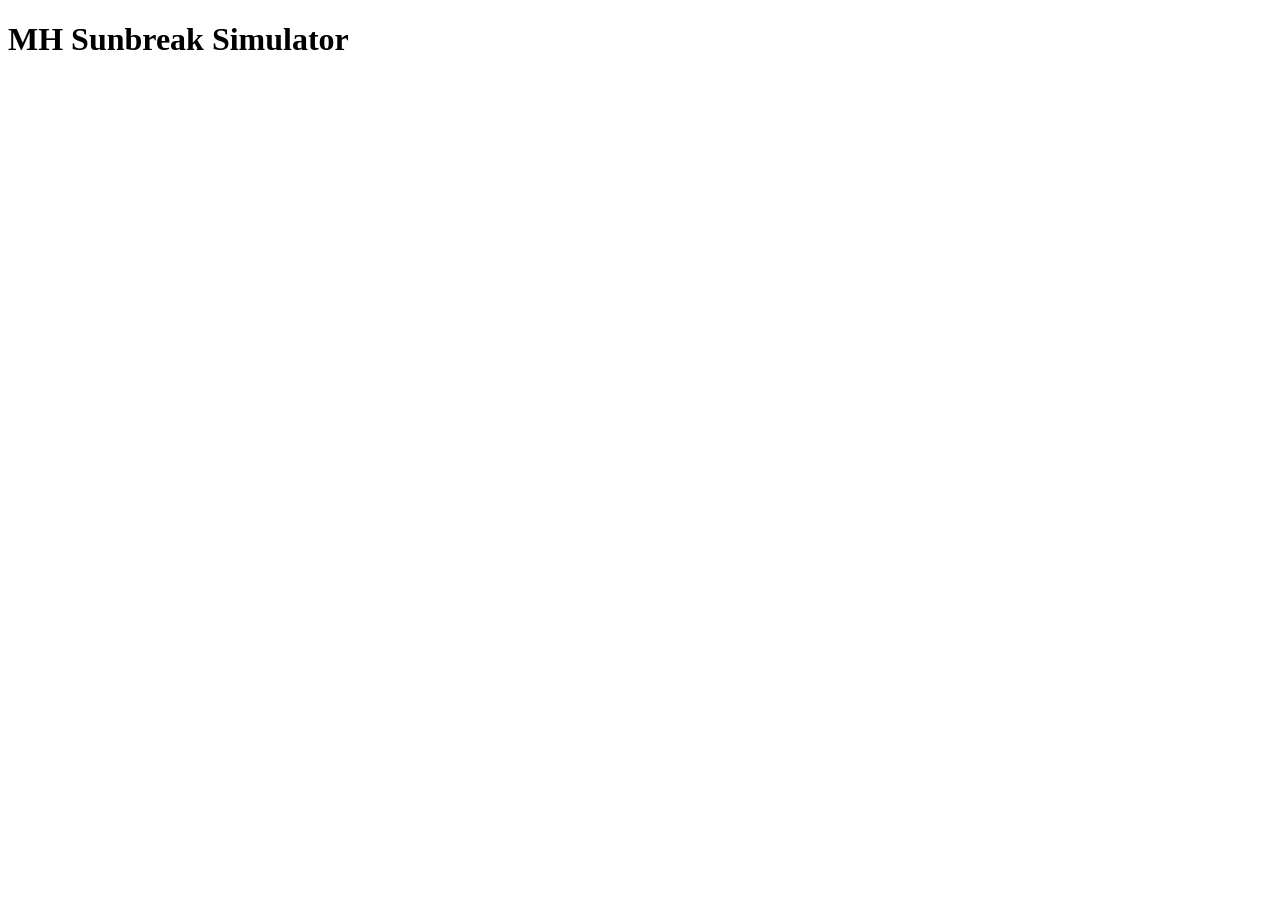
<file: src/main/resources/templates/index.html>
<!DOCTYPE html>
<html lang="ja">
<head>
    <meta charset="UTF-8">
    <title>MH Sunbreak Simulator</title>
	<link rel="stylesheet" th:href="@{/css/style.css}">
</head>
<body>
    <h1>MH Sunbreak Simulator</h1>
	<script th:src="@{/js/app.js}"></script>
</body>
</html>
</file>
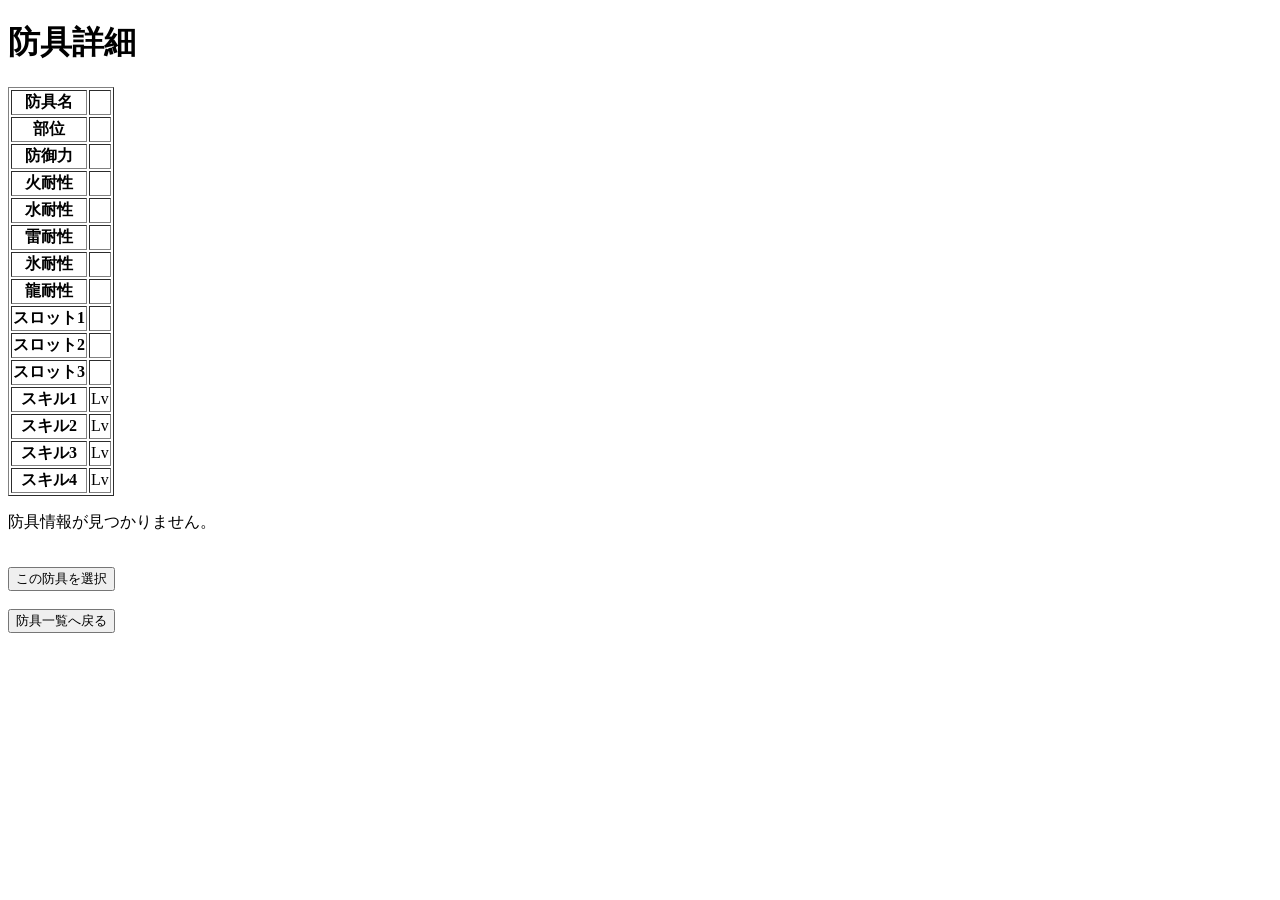
<file: src/main/resources/templates/armor-detail.html>
<!DOCTYPE html>
<html xmlns:th="http://www.thymeleaf.org">

<head>

    <meta charset="UTF-8">

    <title>防具詳細</title>

    <link rel="stylesheet"
          th:href="@{/css/style.css}">

</head>

<body>

    <h1>防具詳細</h1>


    <!-- ================================================== -->
    <!-- 防具情報 -->
    <!-- ================================================== -->

    <table border="1"
           th:if="${armor != null}">

        <tr>

            <th>
                防具名
            </th>

            <td th:text="${armor.armorName}">
            </td>

        </tr>


        <tr>

            <th>
                部位
            </th>

            <td th:text="${armor.part}">
            </td>

        </tr>


        <tr>

            <th>
                防御力
            </th>

            <td th:text="${armor.defense}">
            </td>

        </tr>


        <tr>

            <th>
                火耐性
            </th>

            <td th:text="${armor.fireRes}">
            </td>

        </tr>


        <tr>

            <th>
                水耐性
            </th>

            <td th:text="${armor.waterRes}">
            </td>

        </tr>


        <tr>

            <th>
                雷耐性
            </th>

            <td th:text="${armor.thunderRes}">
            </td>

        </tr>


        <tr>

            <th>
                氷耐性
            </th>

            <td th:text="${armor.iceRes}">
            </td>

        </tr>


        <tr>

            <th>
                龍耐性
            </th>

            <td th:text="${armor.dragonRes}">
            </td>

        </tr>


        <tr>

            <th>
                スロット1
            </th>

            <td th:text="${armor.slot1Size != null
                ? armor.slot1Size
                : 0}">
            </td>

        </tr>


        <tr>

            <th>
                スロット2
            </th>

            <td th:text="${armor.slot2Size != null
                ? armor.slot2Size
                : 0}">
            </td>

        </tr>


        <tr>

            <th>
                スロット3
            </th>

            <td th:text="${armor.slot3Size != null
                ? armor.slot3Size
                : 0}">
            </td>

        </tr>


        <!-- ================================================== -->
        <!-- スキル -->
        <!-- ================================================== -->

        <tr th:if="${armor.skill1Name != null}">

            <th>
                スキル1
            </th>

            <td>

                <span th:text="${armor.skill1Name}">
                </span>

                Lv<span th:text="${armor.skill1Level}">
                </span>

            </td>

        </tr>


        <tr th:if="${armor.skill2Name != null}">

            <th>
                スキル2
            </th>

            <td>

                <span th:text="${armor.skill2Name}">
                </span>

                Lv<span th:text="${armor.skill2Level}">
                </span>

            </td>

        </tr>


        <tr th:if="${armor.skill3Name != null}">

            <th>
                スキル3
            </th>

            <td>

                <span th:text="${armor.skill3Name}">
                </span>

                Lv<span th:text="${armor.skill3Level}">
                </span>

            </td>

        </tr>


        <tr th:if="${armor.skill4Name != null}">

            <th>
                スキル4
            </th>

            <td>

                <span th:text="${armor.skill4Name}">
                </span>

                Lv<span th:text="${armor.skill4Level}">
                </span>

            </td>

        </tr>

    </table>


    <p th:if="${armor == null}">
        防具情報が見つかりません。
    </p>


    <br>


    <!-- ================================================== -->
    <!-- この防具を選択 -->
    <!-- ================================================== -->

    <button type="button"
            th:if="${armor != null}"
            th:data-armor-id="${armor.armorId}"
            th:data-part="${armor.part}"
            onclick="selectArmor(
                this.dataset.armorId,
                this.dataset.part
            )">

        この防具を選択

    </button>


    <br>
    <br>


    <!-- ================================================== -->
    <!-- 防具一覧へ戻る -->
    <!-- ================================================== -->

    <button type="button"
            onclick="backToArmorList()">

        防具一覧へ戻る

    </button>


    <script>

        /*
         * =====================================================
         * 防具選択
         * =====================================================
         *
         * 現在URLのパラメータを全て維持したまま、
         * armorIdではなく正式な防具IDパラメータへ
         * 選択した防具を保存する。
         *
         * 頭
         *   → headArmorId
         *
         * 胴
         *   → chestArmorId
         *
         * 腕
         *   → armArmorId
         *
         * 腰
         *   → waistArmorId
         *
         * 脚
         *   → legArmorId
         */
        function selectArmor(
                armorId,
                part) {

            if (!armorId
                    || !part) {

                return;
            }


            const url
                    = new URL(
                            window.location.href
                    );


            /*
             * シミュレーターへ戻す
             */
            url.pathname
                    = "/simulator";


            /*
             * 防具一覧用パラメータ
             */
            url.searchParams.delete(
                    "part"
            );


            /*
             * 古い一時パラメータは削除
             */
            url.searchParams.delete(
                    "armorId"
            );


            /*
             * 選択部位に応じて
             * 正式な防具IDへ保存
             */
            switch (part) {

            case "頭":

                url.searchParams.set(
                        "headArmorId",
                        armorId
                );

                break;


            case "胴":

                url.searchParams.set(
                        "chestArmorId",
                        armorId
                );

                break;


            case "腕":

                url.searchParams.set(
                        "armArmorId",
                        armorId
                );

                break;


            case "腰":

                url.searchParams.set(
                        "waistArmorId",
                        armorId
                );

                break;


            case "脚":

                url.searchParams.set(
                        "legArmorId",
                        armorId
                );

                break;


            default:

                return;
            }


            /*
             * 空文字パラメータを掃除
             *
             * 例：
             *
             * headDecoration1Id=
             *
             * のような不要な値をURLから削除する。
             */
            const emptyParameterNames
                    = [];


            for (const [name, value]
                    of url.searchParams.entries()) {

                if (value === null
                        || value.trim() === "") {

                    emptyParameterNames.push(
                            name
                    );
                }
            }


            for (const name
                    of emptyParameterNames) {

                url.searchParams.delete(
                        name
                );
            }


            window.location.href
                    = url.toString();
        }


        /*
         * =====================================================
         * 防具一覧へ戻る
         * =====================================================
         *
         * 現在の状態は全て維持する。
         */
        function backToArmorList() {

            const url
                    = new URL(
                            window.location.href
                    );


            url.pathname
                    = "/armor-list";


            window.location.href
                    = url.toString();
        }

    </script>

</body>

</html>
</file>
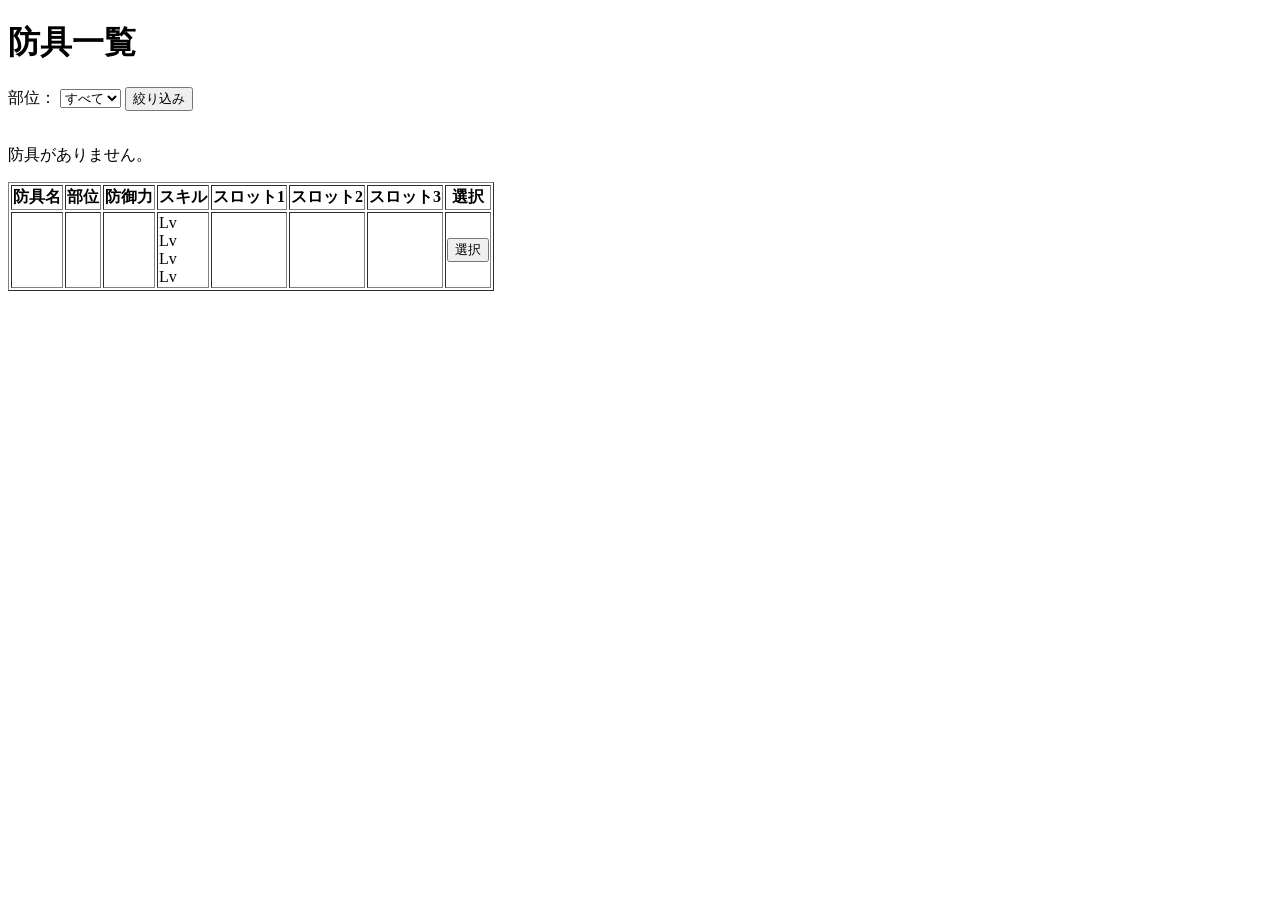
<file: src/main/resources/templates/armor-list.html>
<!DOCTYPE html>
<html xmlns:th="http://www.thymeleaf.org">

<head>
    <meta charset="UTF-8">
    <title>防具一覧</title>

    <link rel="stylesheet"
          th:href="@{/css/style.css}">
</head>

<body>

    <h1>防具一覧</h1>


    <!-- ================================================== -->
    <!-- 部位絞り込み -->
    <!-- ================================================== -->

    <label for="partSelect">
        部位：
    </label>

    <select id="partSelect">

        <option value=""
                th:selected="${selectedPart == null or selectedPart == ''}">
            すべて
        </option>

        <option value="頭"
                th:selected="${selectedPart == '頭'}">
            頭
        </option>

        <option value="胴"
                th:selected="${selectedPart == '胴'}">
            胴
        </option>

        <option value="腕"
                th:selected="${selectedPart == '腕'}">
            腕
        </option>

        <option value="腰"
                th:selected="${selectedPart == '腰'}">
            腰
        </option>

        <option value="脚"
                th:selected="${selectedPart == '脚'}">
            脚
        </option>

    </select>

    <button type="button"
            onclick="filterArmorList()">
        絞り込み
    </button>


    <br>
    <br>


    <!-- ================================================== -->
    <!-- 防具なし -->
    <!-- ================================================== -->

    <p th:if="${armors == null or #lists.isEmpty(armors)}">
        防具がありません。
    </p>


    <!-- ================================================== -->
    <!-- 防具一覧 -->
    <!-- ================================================== -->

    <table border="1"
           th:if="${armors != null and !#lists.isEmpty(armors)}">

        <thead>

            <tr>
                <th>防具名</th>
                <th>部位</th>
                <th>防御力</th>
                <th>スキル</th>
                <th>スロット1</th>
                <th>スロット2</th>
                <th>スロット3</th>
                <th>選択</th>
            </tr>

        </thead>

        <tbody>

            <!--
                armorがnullの場合は
                中身を一切評価しない。
            -->
            <th:block th:each="armor : ${armors}">

                <tr th:if="${armor != null}">

                    <td th:text="${armor.armorName}">
                    </td>

                    <td th:text="${armor.part}">
                    </td>

                    <td th:text="${armor.defense}">
                    </td>


                    <!-- ====================================== -->
                    <!-- スキル -->
                    <!-- ====================================== -->

                    <td>

                        <div th:if="${armor.skill1Name != null}">

                            <span th:text="${armor.skill1Name}">
                            </span>

                            Lv<span th:text="${armor.skill1Level}">
                            </span>

                        </div>


                        <div th:if="${armor.skill2Name != null}">

                            <span th:text="${armor.skill2Name}">
                            </span>

                            Lv<span th:text="${armor.skill2Level}">
                            </span>

                        </div>


                        <div th:if="${armor.skill3Name != null}">

                            <span th:text="${armor.skill3Name}">
                            </span>

                            Lv<span th:text="${armor.skill3Level}">
                            </span>

                        </div>


                        <div th:if="${armor.skill4Name != null}">

                            <span th:text="${armor.skill4Name}">
                            </span>

                            Lv<span th:text="${armor.skill4Level}">
                            </span>

                        </div>

                    </td>


                    <!-- ====================================== -->
                    <!-- スロット -->
                    <!-- ====================================== -->

                    <td th:text="${armor.slot1Size != null
                        ? armor.slot1Size
                        : 0}">
                    </td>

                    <td th:text="${armor.slot2Size != null
                        ? armor.slot2Size
                        : 0}">
                    </td>

                    <td th:text="${armor.slot3Size != null
                        ? armor.slot3Size
                        : 0}">
                    </td>


                    <!-- ====================================== -->
                    <!-- 選択 -->
                    <!-- ====================================== -->

                    <td>

                        <button type="button"
                                th:data-armor-id="${armor.armorId}"
                                onclick="goArmorDetail(
                                    this.dataset.armorId
                                )">

                            選択

                        </button>

                    </td>

                </tr>

            </th:block>

        </tbody>

    </table>


    <script>

        /*
         * =====================================================
         * 部位絞り込み
         * =====================================================
         *
         * 現在のURLをそのまま使用するため、
         *
         * 武器
         * モンスター
         * 部位
         * 防具
         * 装飾品
         * 護石
         * 条件付きスキル
         *
         * などの状態を維持する。
         */
        function filterArmorList() {

            const part
                    = document
                            .getElementById(
                                    "partSelect"
                            )
                            .value;


            const url
                    = new URL(
                            window.location.href
                    );


            url.pathname
                    = "/armor-list";


            if (part) {

                url.searchParams.set(
                        "part",
                        part
                );

            } else {

                url.searchParams.delete(
                        "part"
                );
            }


            window.location.href
                    = url.toString();
        }


        /*
         * =====================================================
         * 防具詳細へ
         * =====================================================
         *
         * URLに入っている現在のシミュレーター状態を
         * すべて維持したまま移動する。
         */
        function goArmorDetail(
                armorId) {

            if (!armorId) {

                return;
            }


            const url
                    = new URL(
                            window.location.href
                    );


            url.pathname
                    = "/armor/"
                    + armorId;


            window.location.href
                    = url.toString();
        }

    </script>

</body>

</html>
</file>
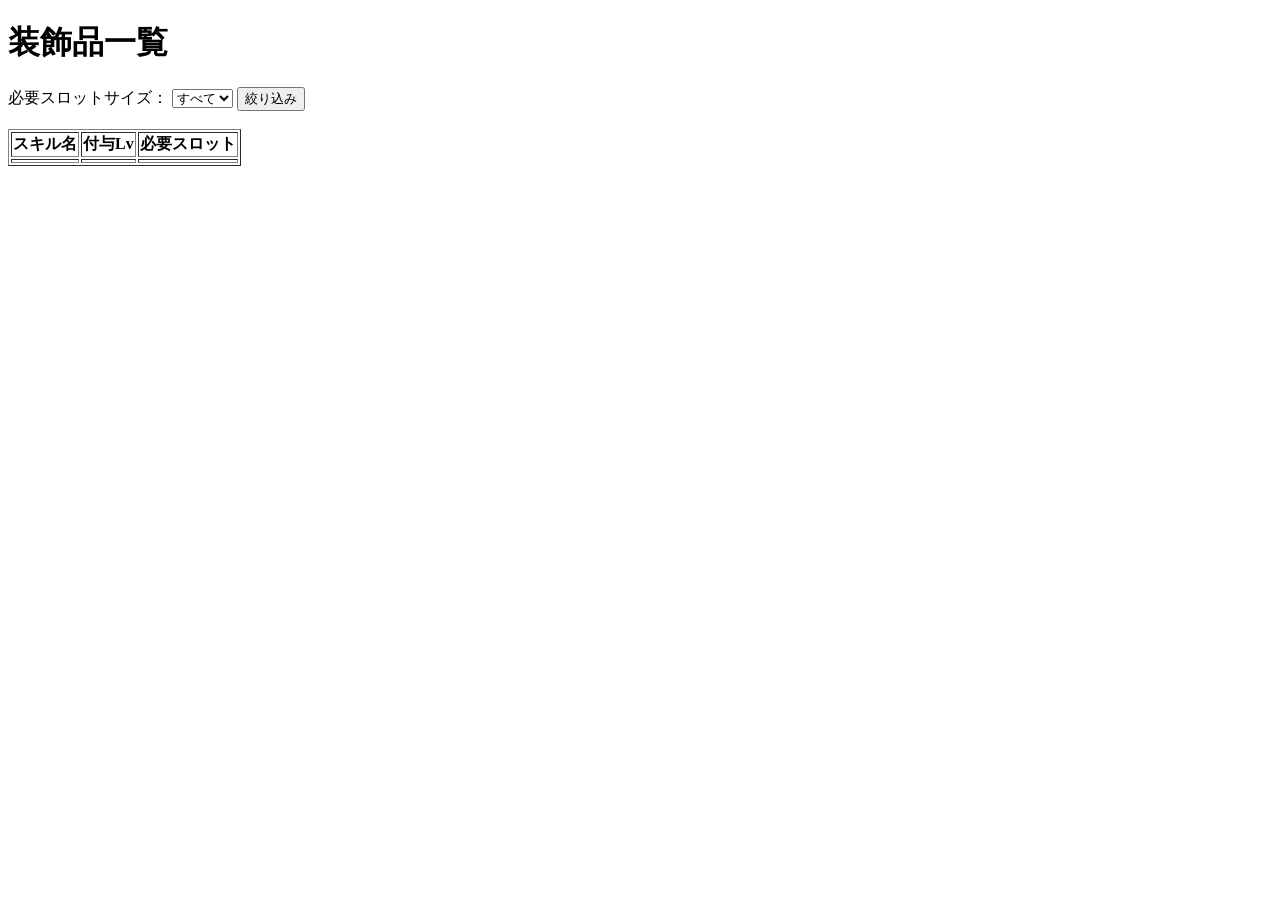
<file: src/main/resources/templates/decoration-list.html>
<!DOCTYPE html>
<html xmlns:th="http://www.thymeleaf.org">
<head>
    <meta charset="UTF-8">
    <title>装飾品一覧</title>

    <link rel="stylesheet"
          th:href="@{/css/style.css}">
</head>
<body>

    <h1>装飾品一覧</h1>

    <form th:action="@{/decoration-list}" method="get">

        <label>必要スロットサイズ：</label>

        <select name="requiredSlotSize">

            <option value=""
                    th:selected="${selectedSlotSize == null}">
                すべて
            </option>

            <option value="1"
                    th:selected="${selectedSlotSize == 1}">
                1
            </option>

            <option value="2"
                    th:selected="${selectedSlotSize == 2}">
                2
            </option>

            <option value="3"
                    th:selected="${selectedSlotSize == 3}">
                3
            </option>

            <option value="4"
                    th:selected="${selectedSlotSize == 4}">
                4
            </option>

        </select>

        <button type="submit">
            絞り込み
        </button>

    </form>

    <br>

    <table border="1">

        <thead>
            <tr>
                <th>スキル名</th>
                <th>付与Lv</th>
                <th>必要スロット</th>
            </tr>
        </thead>

        <tbody>

            <tr th:each="decoration : ${decorations}">

                <td th:text="${decoration.skillName}"></td>

                <td th:text="${decoration.skillLevel}"></td>

                <td th:text="${decoration.requiredSlotSize}"></td>

            </tr>

        </tbody>

    </table>

</body>
</html>
</file>
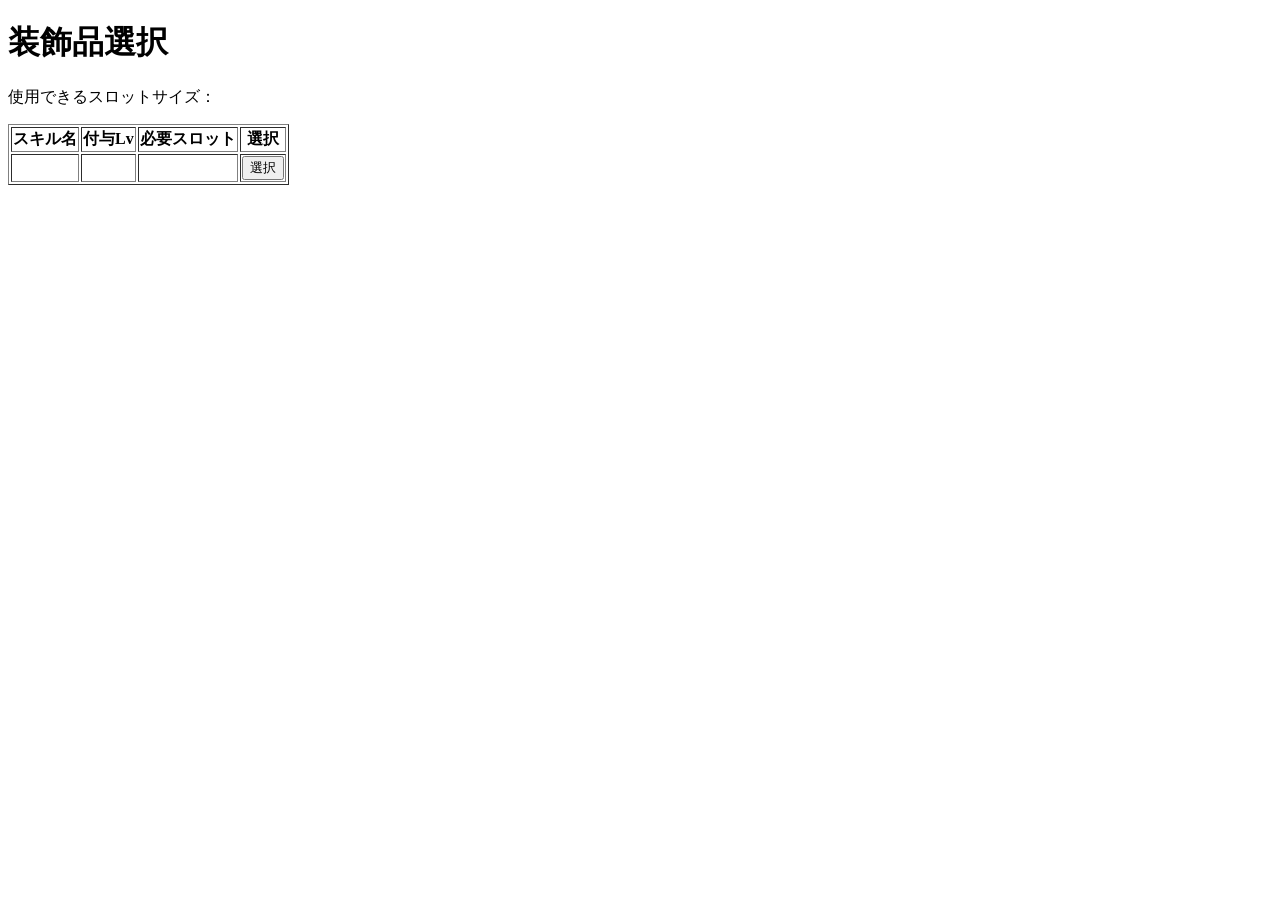
<file: src/main/resources/templates/decoration-select.html>
<!DOCTYPE html>
<html xmlns:th="http://www.thymeleaf.org">

<head>

    <meta charset="UTF-8">

    <title>装飾品選択</title>

    <link rel="stylesheet"
          th:href="@{/css/style.css}">

</head>

<body>

    <h1>装飾品選択</h1>


    <p>
        使用できるスロットサイズ：
        <span th:text="${slotSize}">
        </span>
    </p>


    <table border="1">

        <thead>

            <tr>

                <th>スキル名</th>

                <th>付与Lv</th>

                <th>必要スロット</th>

                <th>選択</th>

            </tr>

        </thead>


        <tbody>

            <tr th:each="decoration : ${decorations}">

                <td th:text="${decoration.skillName}">
                </td>

                <td th:text="${decoration.skillLevel}">
                </td>

                <td th:text="${decoration.requiredSlotSize}">
                </td>


                <td>

                    <button type="button"
                            th:data-decoration-id="${decoration.decorationId}"
                            onclick="applyDecoration(
                                this.dataset.decorationId
                            )">

                        選択

                    </button>

                </td>

            </tr>

        </tbody>

    </table>


    <script>

        /*
         * =====================================================
         * 装飾品選択
         * =====================================================
         *
         * 現在URLにあるシミュレーター状態を
         * すべて維持したまま
         * decoration-applyへ移動する。
         *
         * これにより、
         *
         * monsterId
         * hitzoneId
         * 各防具ID
         * 各装飾品ID
         * skillState_xxx
         *
         * なども維持される。
         */
        function applyDecoration(
                decorationId) {

            const url
                    = new URL(
                            window.location.href
                    );

            url.pathname
                    = "/decoration-apply";


            url.searchParams.set(
                    "decorationId",
                    decorationId
            );


            /*
             * slotSizeは選択画面専用なので
             * 適用処理には不要。
             */
            url.searchParams.delete(
                    "slotSize"
            );


            window.location.href
                    = url.toString();
        }

    </script>

</body>

</html>
</file>
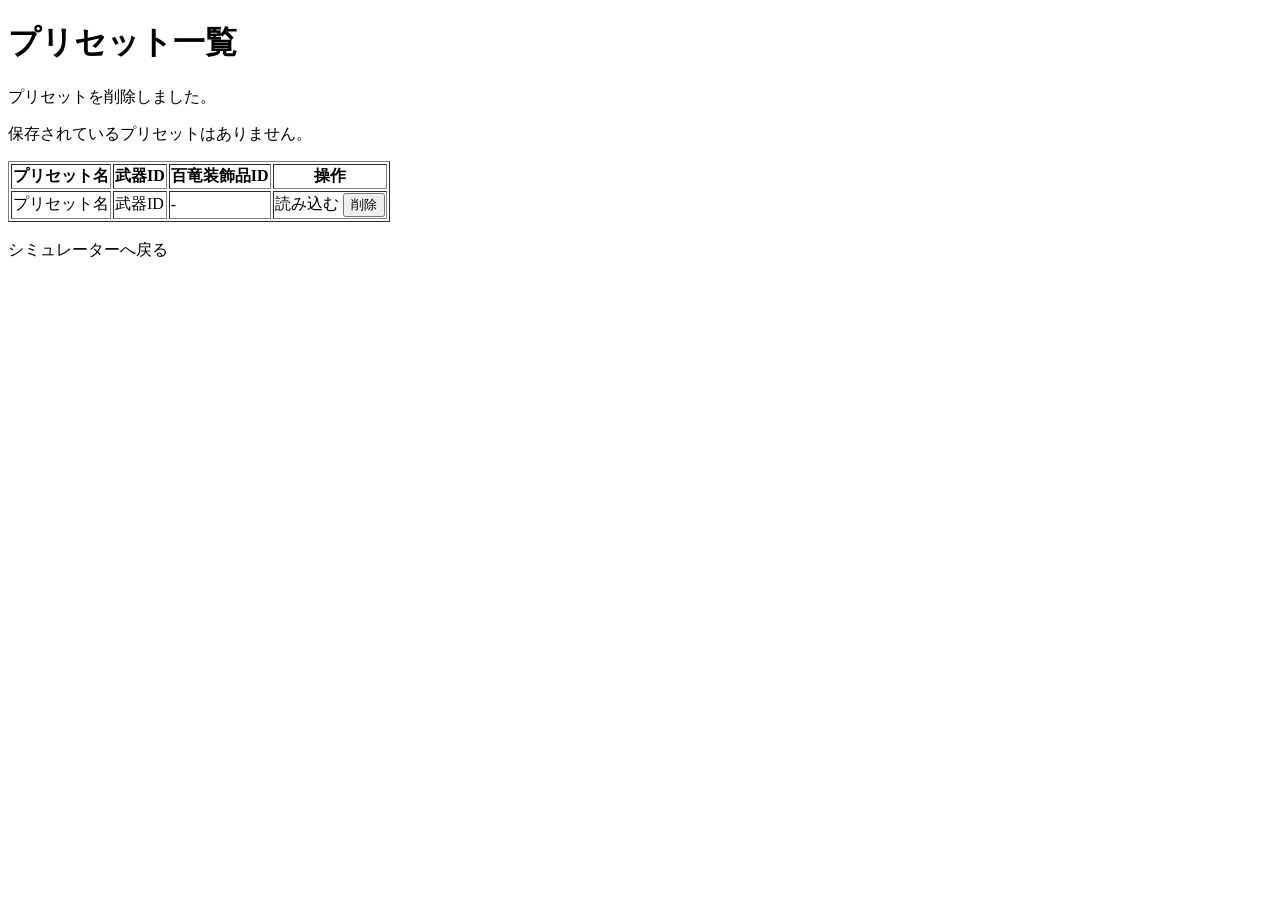
<file: src/main/resources/templates/preset-list.html>
<!DOCTYPE html>
<html xmlns:th="http://www.thymeleaf.org">

<head>
    <meta charset="UTF-8">
    <title>プリセット一覧</title>

    <link rel="stylesheet"
          th:href="@{/css/style.css}">
</head>

<body>

    <h1>プリセット一覧</h1>


    <!-- ================================================== -->
    <!-- メッセージ -->
    <!-- ================================================== -->

    <p th:if="${param.presetDeleted != null
            and param.presetDeleted[0] == 'true'}">
        プリセットを削除しました。
    </p>

    <p th:if="${param.presetError != null}"
       th:text="${param.presetError[0]}">
    </p>


    <!-- ================================================== -->
    <!-- プリセットが1件もない場合 -->
    <!-- ================================================== -->

    <p th:if="${presets == null or #lists.isEmpty(presets)}">
        保存されているプリセットはありません。
    </p>


    <!-- ================================================== -->
    <!-- プリセット一覧 -->
    <!-- ================================================== -->

    <table border="1"
           th:if="${presets != null and !#lists.isEmpty(presets)}">

        <thead>

            <tr>
                <th>プリセット名</th>
                <th>武器ID</th>
                <th>百竜装飾品ID</th>
                <th>操作</th>
            </tr>

        </thead>

        <tbody>

            <tr th:each="preset : ${presets}">

                <td th:text="${preset.presetName}">
                    プリセット名
                </td>

                <td th:text="${preset.weaponId}">
                    武器ID
                </td>

                <td th:text="${preset.rampageDecorationId != null
                    ? preset.rampageDecorationId
                    : '-'}">
                    -
                </td>

                <td>

                    <!-- ============================== -->
                    <!-- 読み込み -->
                    <!-- ============================== -->

                    <a th:href="@{/preset/load(
                        presetId=${preset.presetId}
                    )}">
                        読み込む
                    </a>


                    <!-- ============================== -->
                    <!-- 削除 -->
                    <!-- ============================== -->

                    <form th:action="@{/preset/delete}"
                          method="post"
                          style="display: inline;"
                          onsubmit="return confirm(
                              'このプリセットを削除しますか？'
                          );">

                        <input type="hidden"
                               name="presetId"
                               th:value="${preset.presetId}">

                        <button type="submit">
                            削除
                        </button>

                    </form>

                </td>

            </tr>

        </tbody>

    </table>


    <br>


    <!-- ================================================== -->
    <!-- シミュレーターへ戻る -->
    <!-- ================================================== -->

    <a th:href="@{/simulator}">
        シミュレーターへ戻る
    </a>

</body>

</html>
</file>
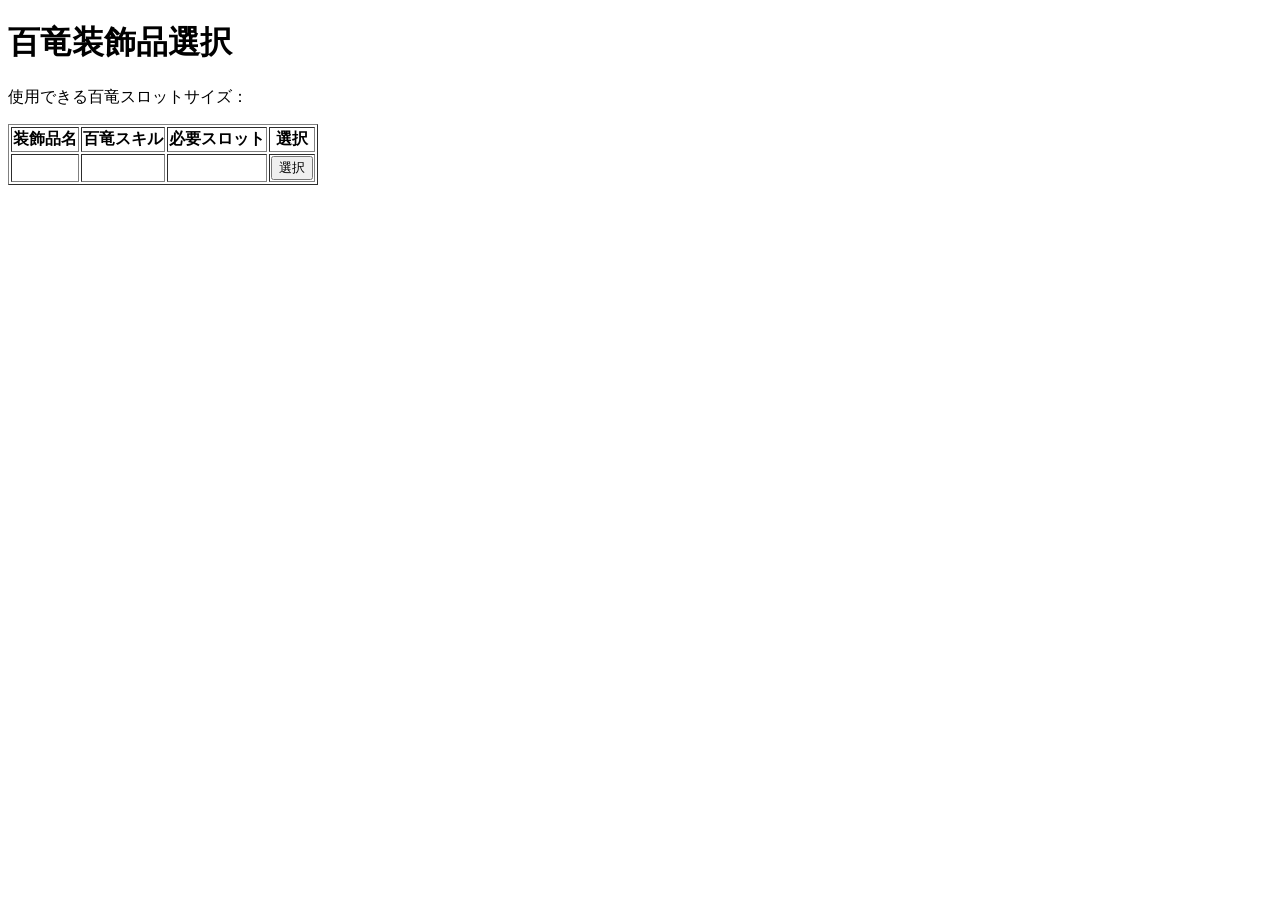
<file: src/main/resources/templates/rampage-decoration-select.html>
<!DOCTYPE html>

<html xmlns:th="http://www.thymeleaf.org">

<head>

    <meta charset="UTF-8">

    <title>百竜装飾品選択</title>

    <link rel="stylesheet"
          th:href="@{/css/style.css}">

</head>

<body>

    <h1>百竜装飾品選択</h1>


    <p>
        使用できる百竜スロットサイズ：
        <span th:text="${slotSize}"></span>
    </p>


    <table border="1">

        <thead>

            <tr>

                <th>装飾品名</th>

                <th>百竜スキル</th>

                <th>必要スロット</th>

                <th>選択</th>

            </tr>

        </thead>


        <tbody>

            <tr th:each="rampageDecoration : ${rampageDecorations}">

                <td th:text="${rampageDecoration.decorationName}">
                </td>

                <td th:text="${rampageDecoration.rampageSkillName}">
                </td>

                <td th:text="${rampageDecoration.requiredSlotSize}">
                </td>


                <td>

                    <button type="button"
                            th:data-rampage-decoration-id="${rampageDecoration.rampageDecorationId}"
                            onclick="applyRampageDecoration(
                                this.dataset.rampageDecorationId
                            )">

                        選択

                    </button>

                </td>

            </tr>

        </tbody>

    </table>


    <script>

        /*
         * =====================================================
         * 百竜装飾品を適用
         * =====================================================
         *
         * 現在URLに存在するシミュレーター状態を
         * すべて維持したまま
         * /rampage-decoration-apply へ移動する。
         *
         * これにより、
         *
         * weaponId
         * monsterId
         * hitzoneId
         * bowChargeId
         * bowCoatingId
         * bowgunAmmoId
         * 各防具ID
         * 各装飾品ID
         * 護石
         * skillState_xxx
         *
         * などを個別に列挙する必要がなくなる。
         */
        function applyRampageDecoration(
                rampageDecorationId) {

            if (!rampageDecorationId) {
                return;
            }


            /*
             * 現在のURLをそのままコピーする。
             */
            const url
                    = new URL(
                            window.location.href
                    );


            /*
             * 遷移先だけ変更する。
             */
            url.pathname
                    = "/rampage-decoration-apply";


            /*
             * 今回選択した百竜装飾品を設定する。
             */
            url.searchParams.set(
                    "rampageDecorationId",
                    rampageDecorationId
            );


            /*
             * 現在持っているその他のパラメータは
             * 一切削除せず、そのまま維持する。
             */
            window.location.href
                    = url.toString();
        }

    </script>

</body>

</html>
</file>
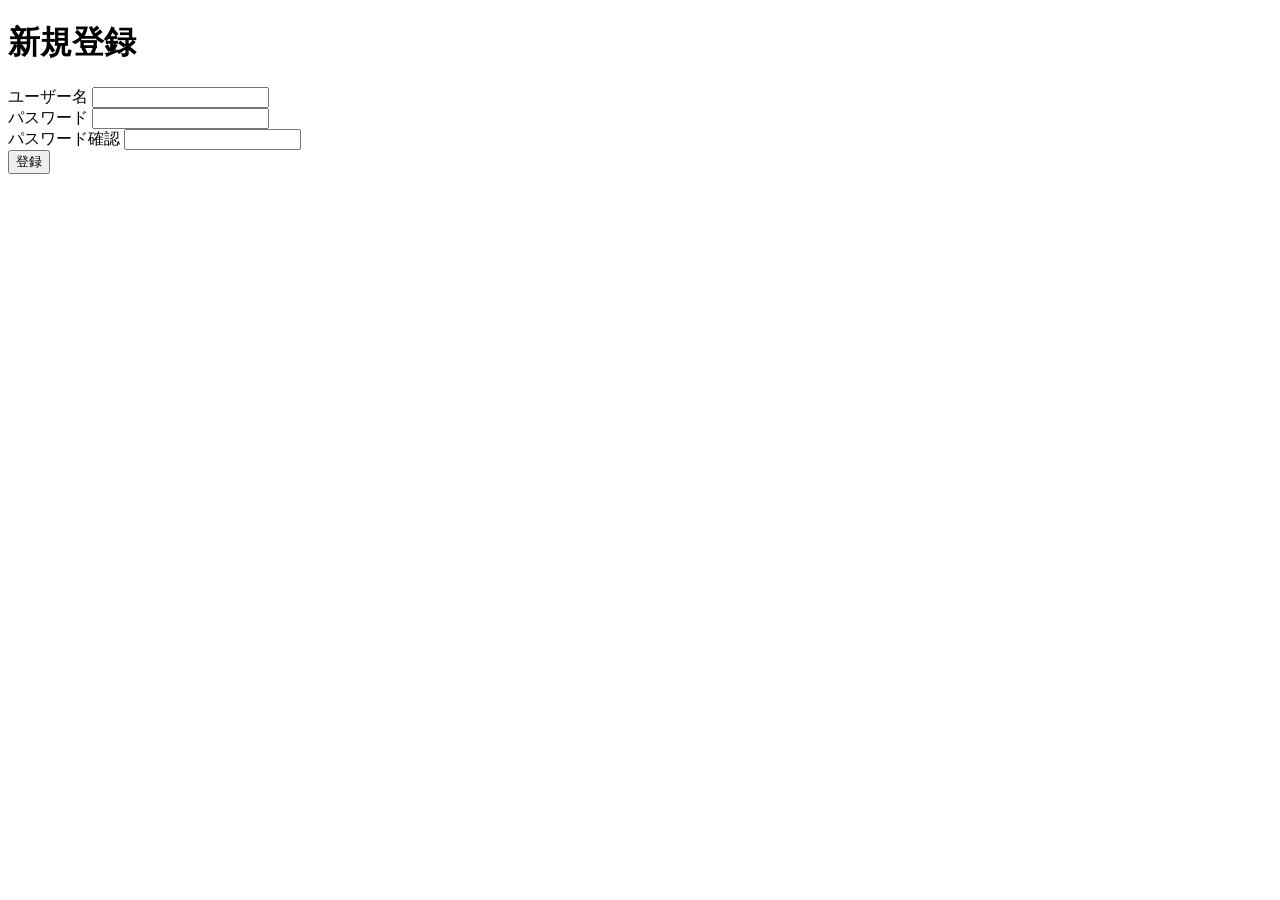
<file: src/main/resources/templates/register.html>
<!DOCTYPE html>
<html xmlns:th="http://www.thymeleaf.org">
<head>
    <meta charset="UTF-8">
    <title>新規登録</title>

    <link rel="stylesheet"
          th:href="@{/css/style.css}">
</head>
<body>

    <h1>新規登録</h1>

    <p th:if="${error}"
       th:text="${error}">
    </p>

    <form th:action="@{/register}"
          th:object="${registerForm}"
          method="post">

        <div>
            <label>ユーザー名</label>
            <input type="text"
                   th:field="*{username}">
        </div>

        <div>
            <label>パスワード</label>
            <input type="password"
                   th:field="*{password}">
        </div>

        <div>
            <label>パスワード確認</label>
            <input type="password"
                   th:field="*{confirmPassword}">
        </div>

        <button type="submit">
            登録
        </button>

    </form>

</body>
</html>
</file>
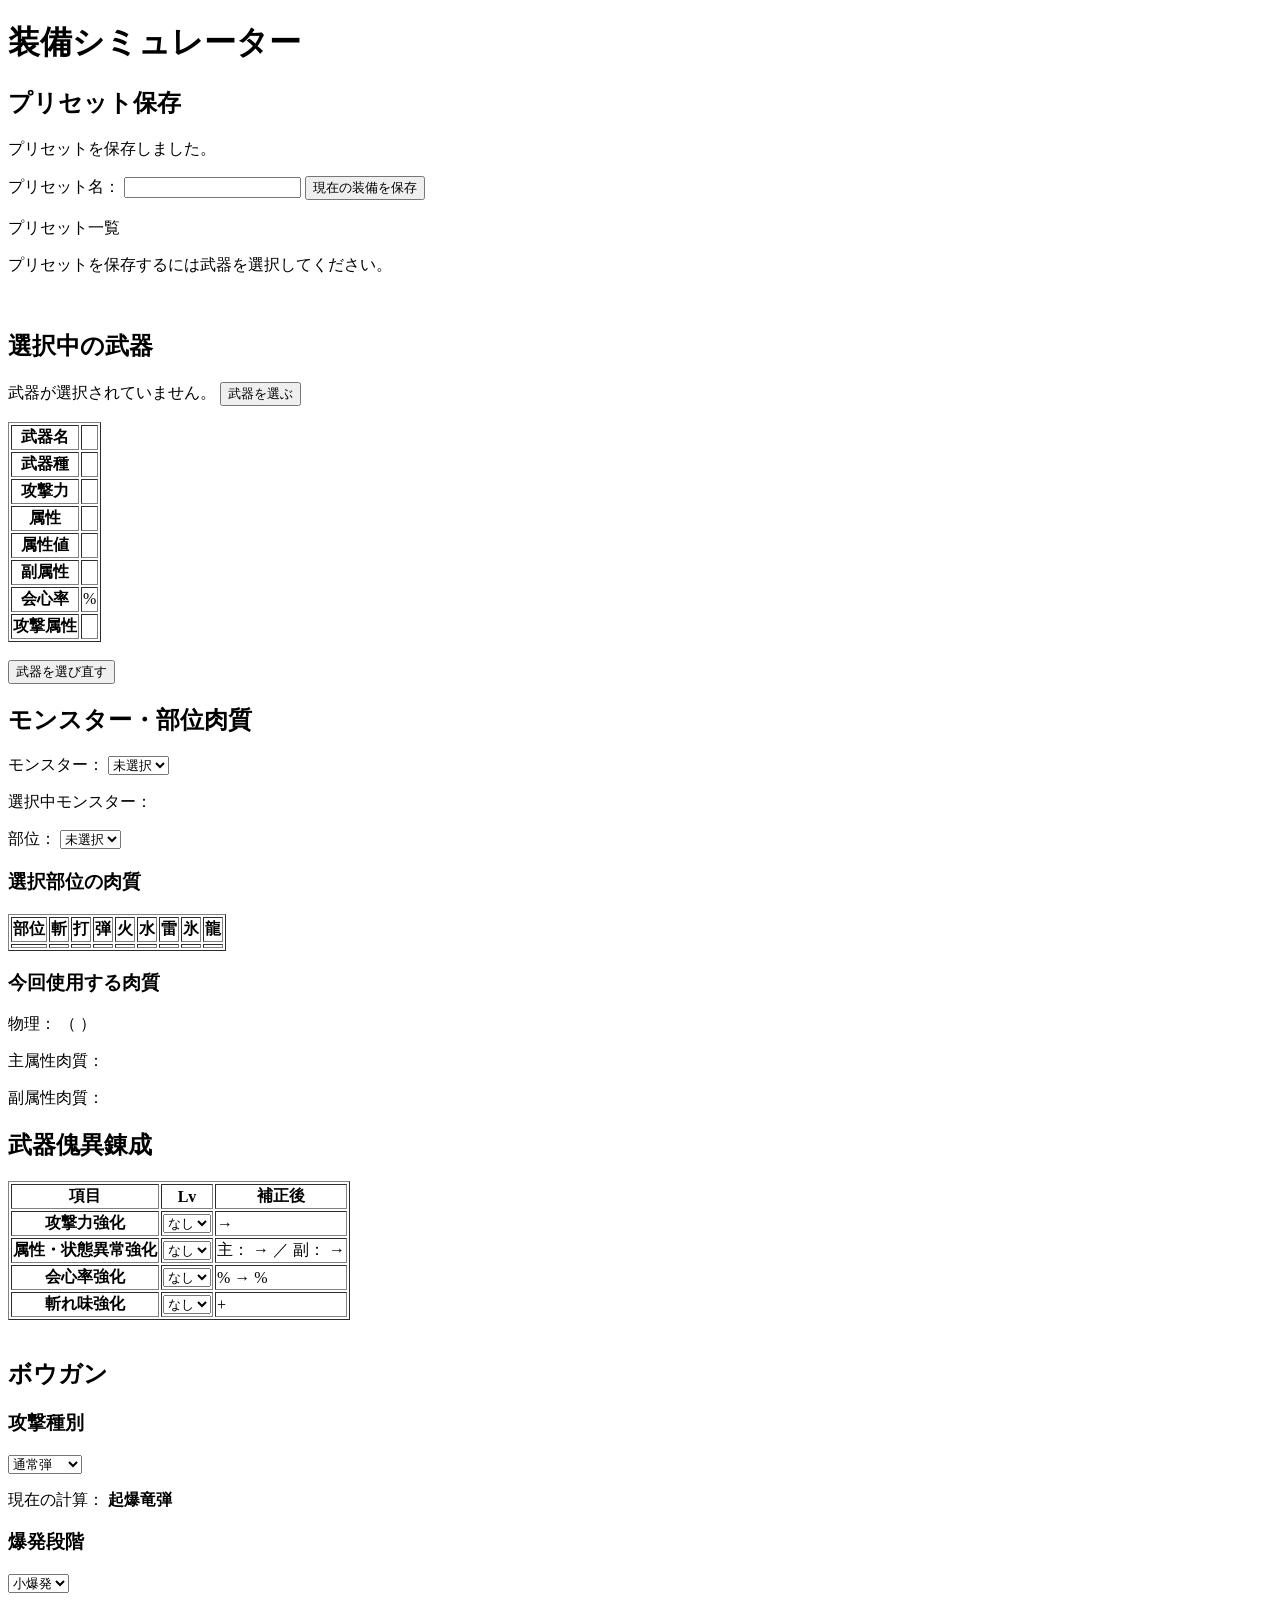
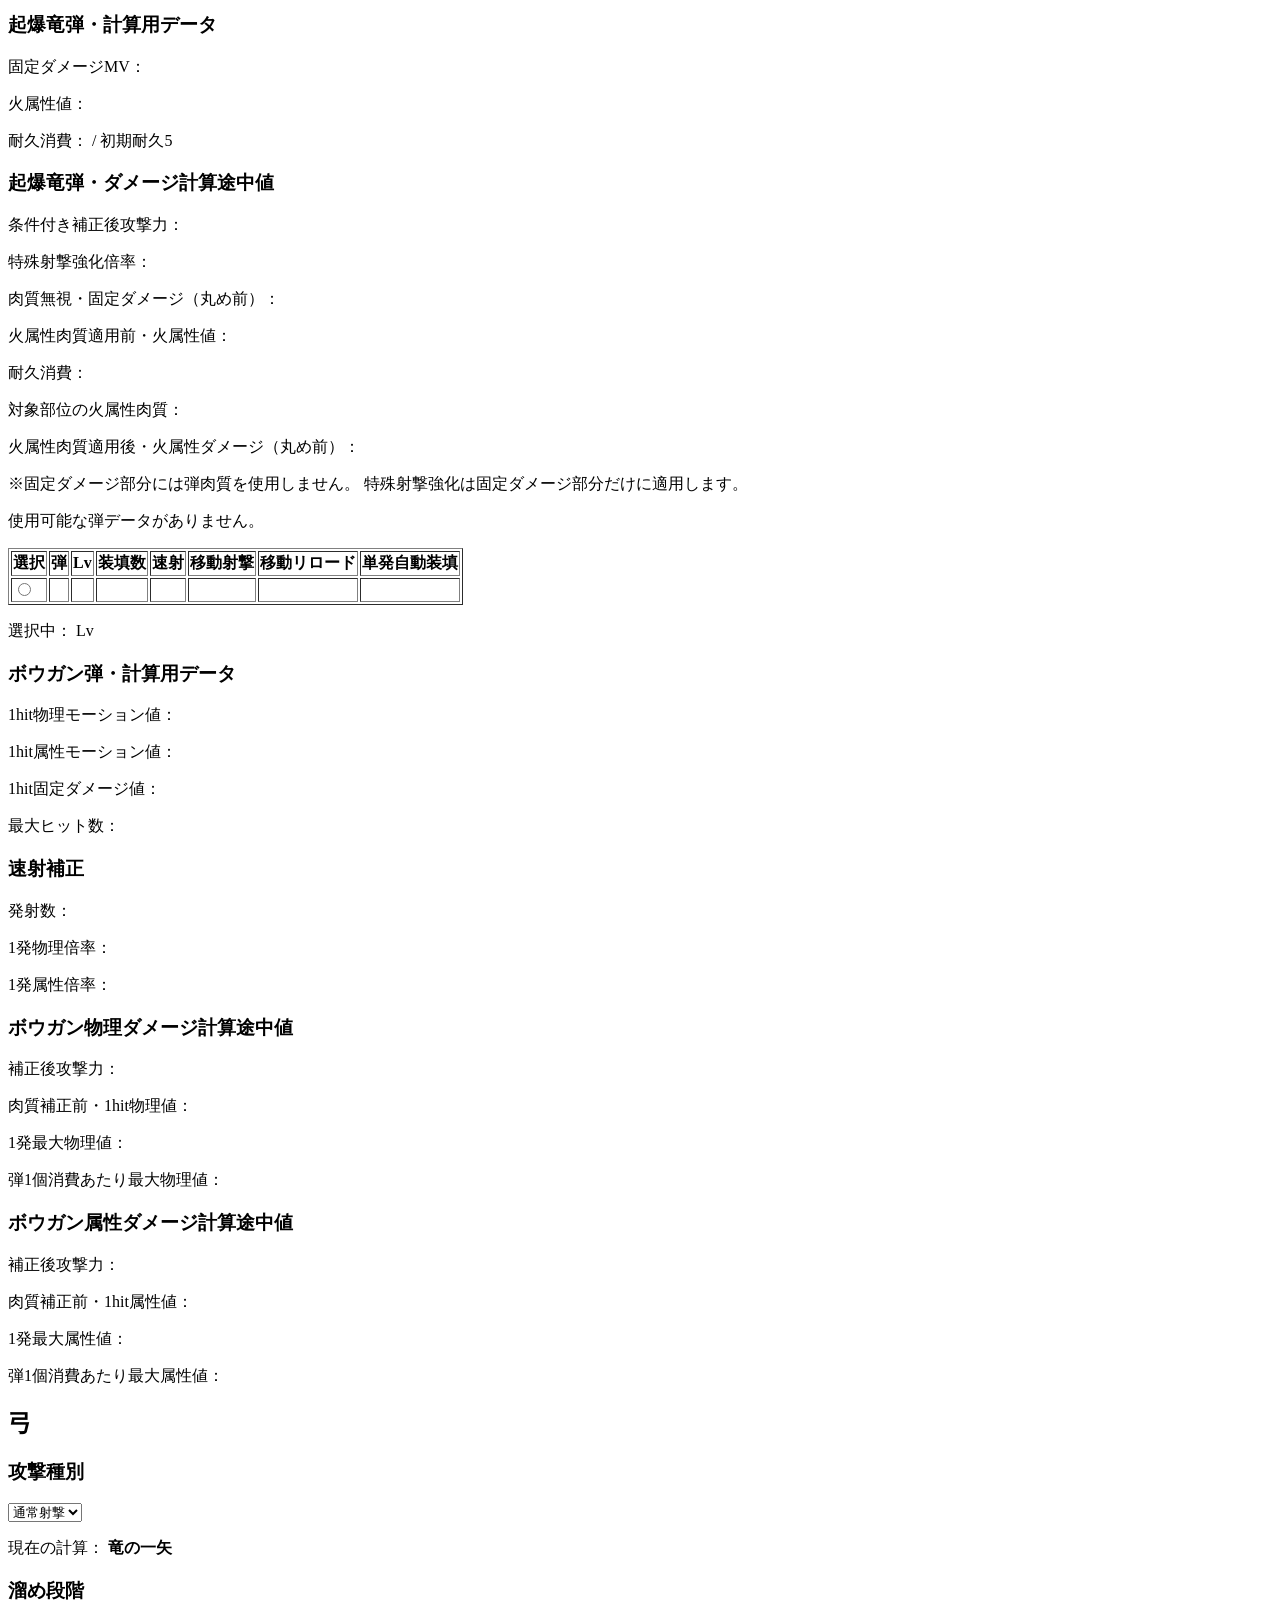
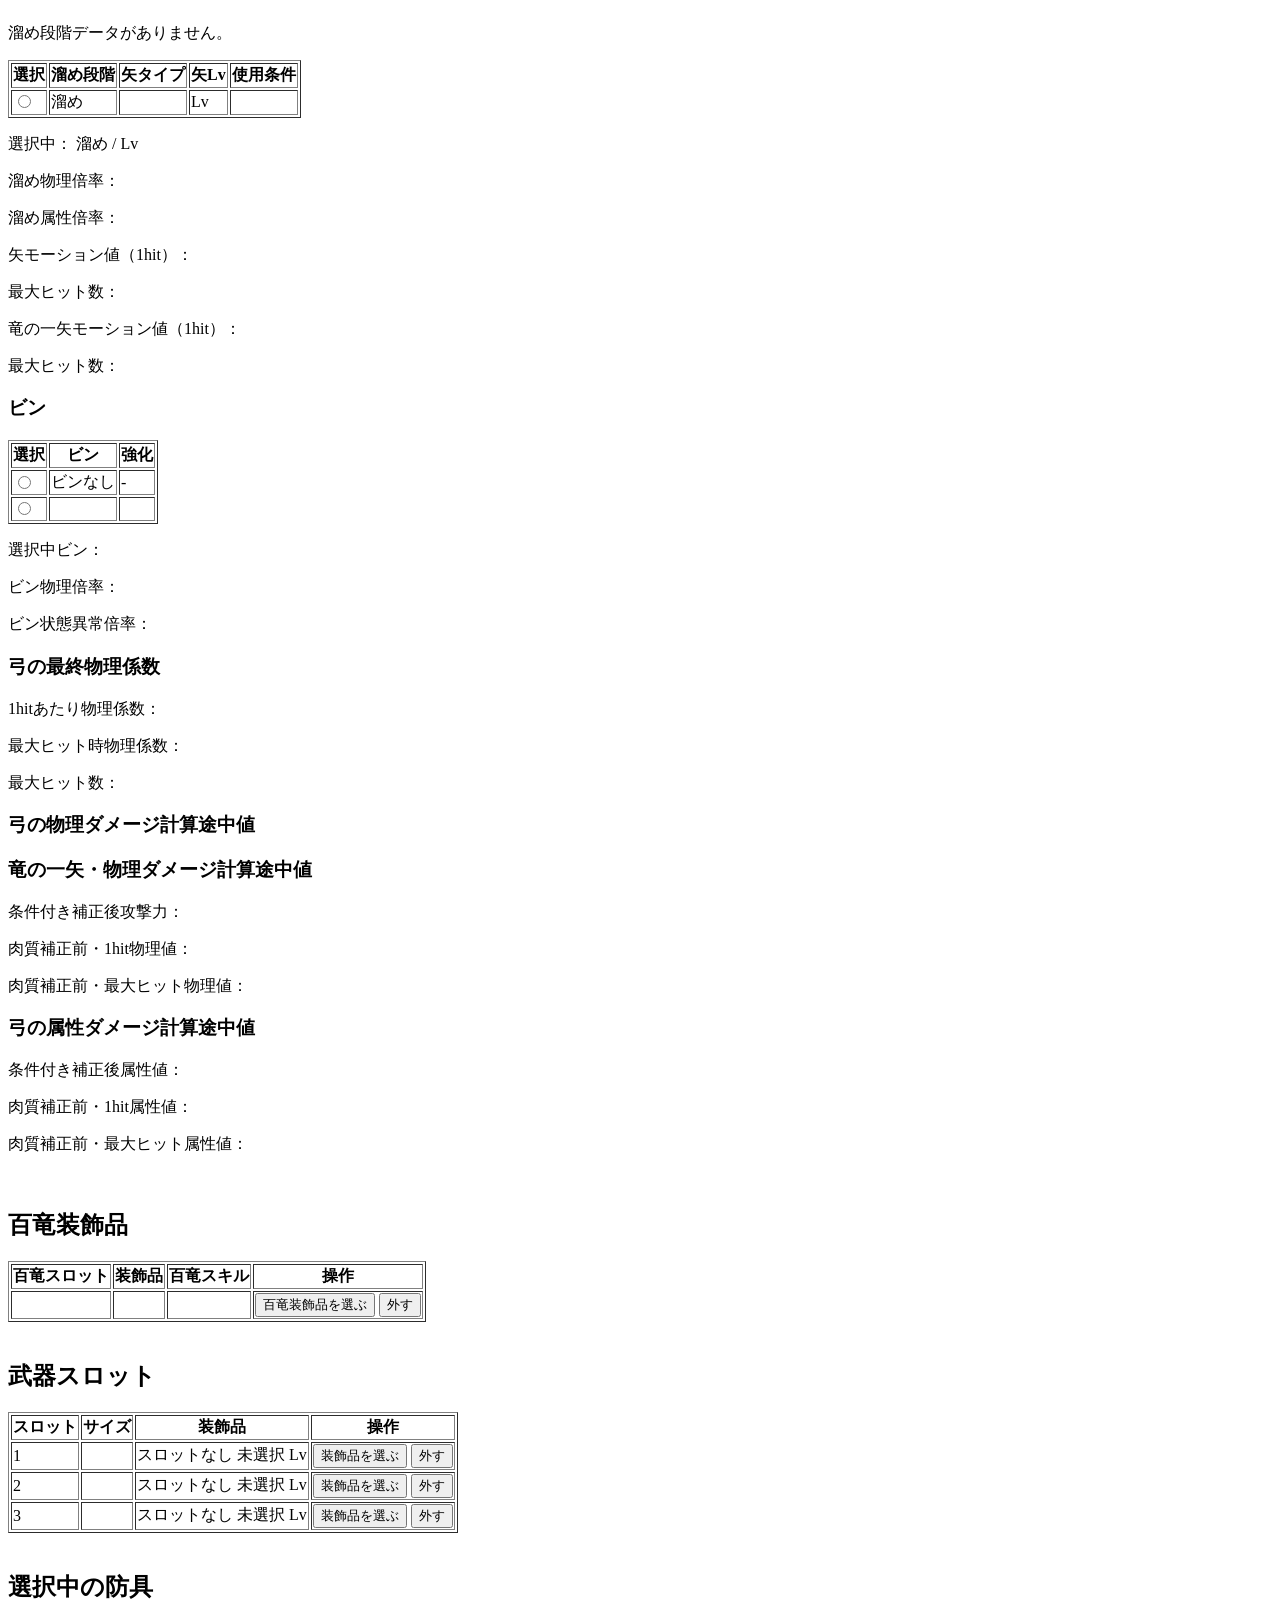
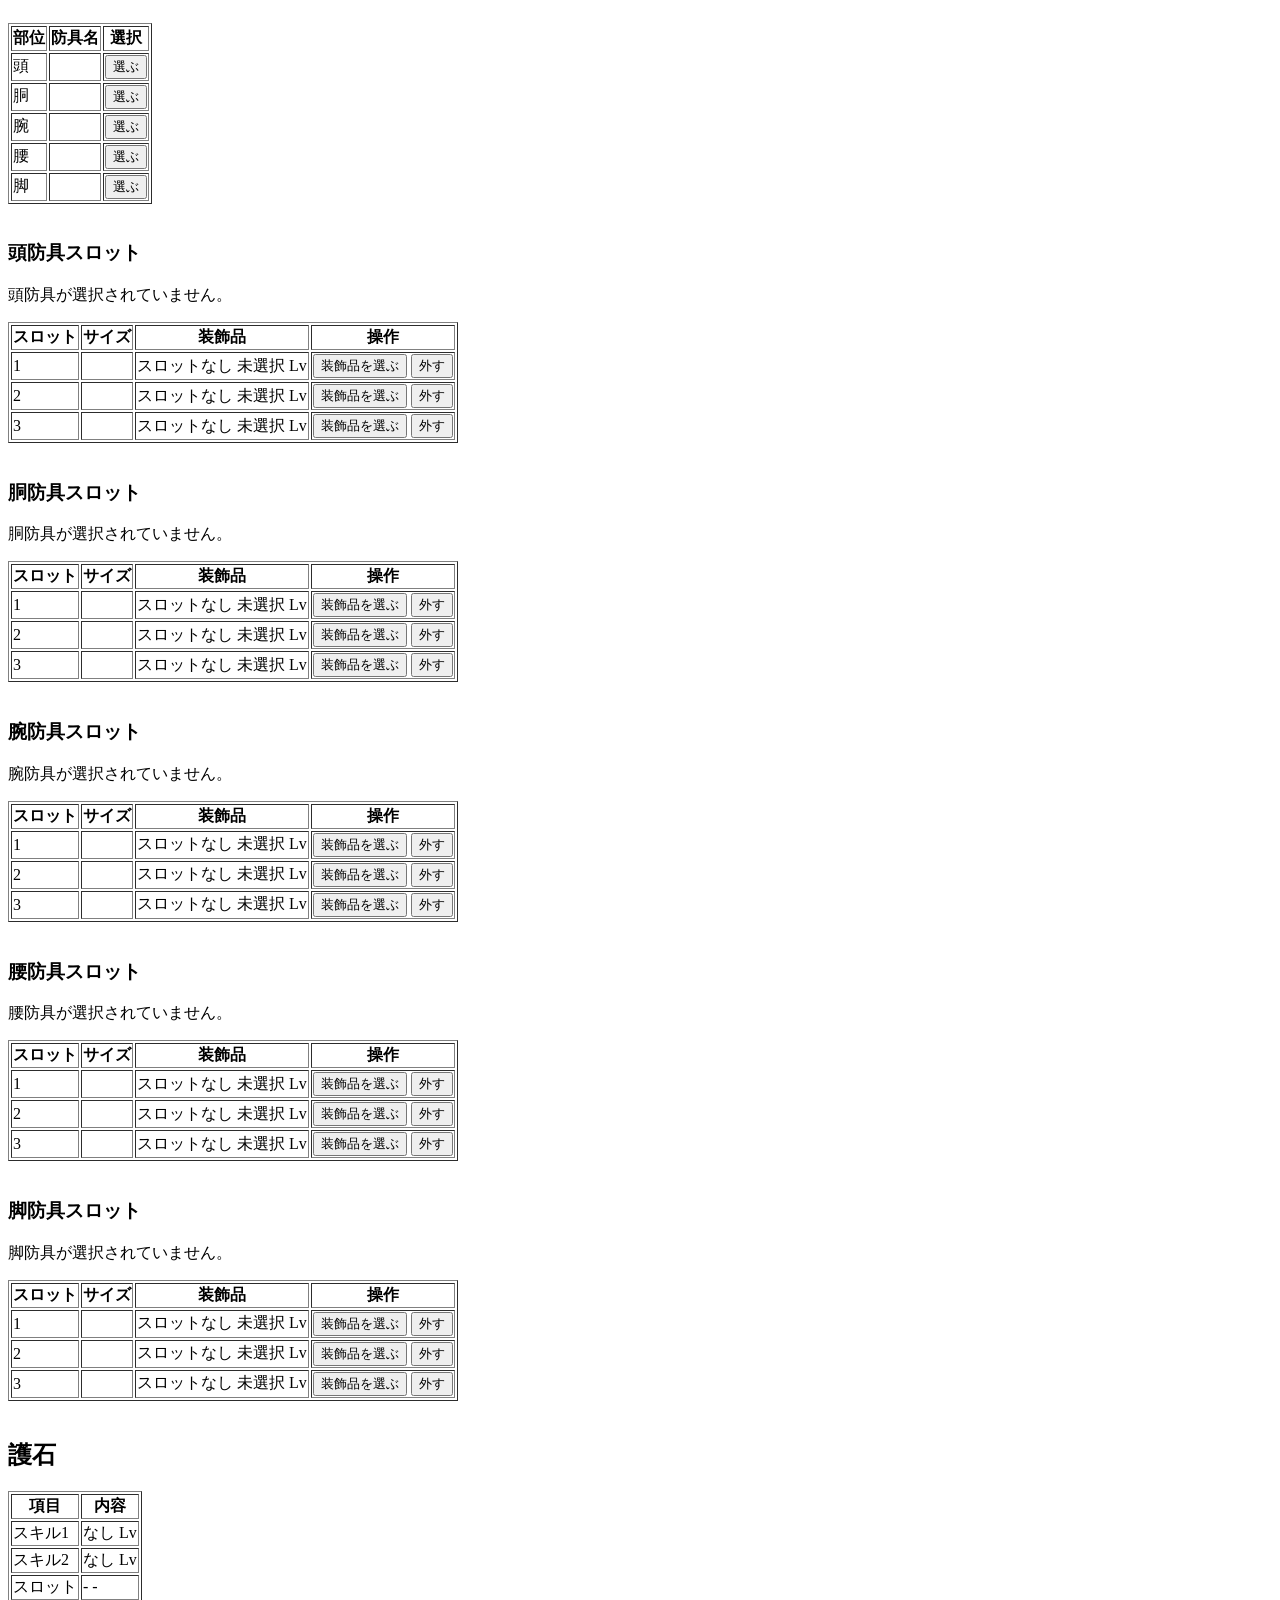
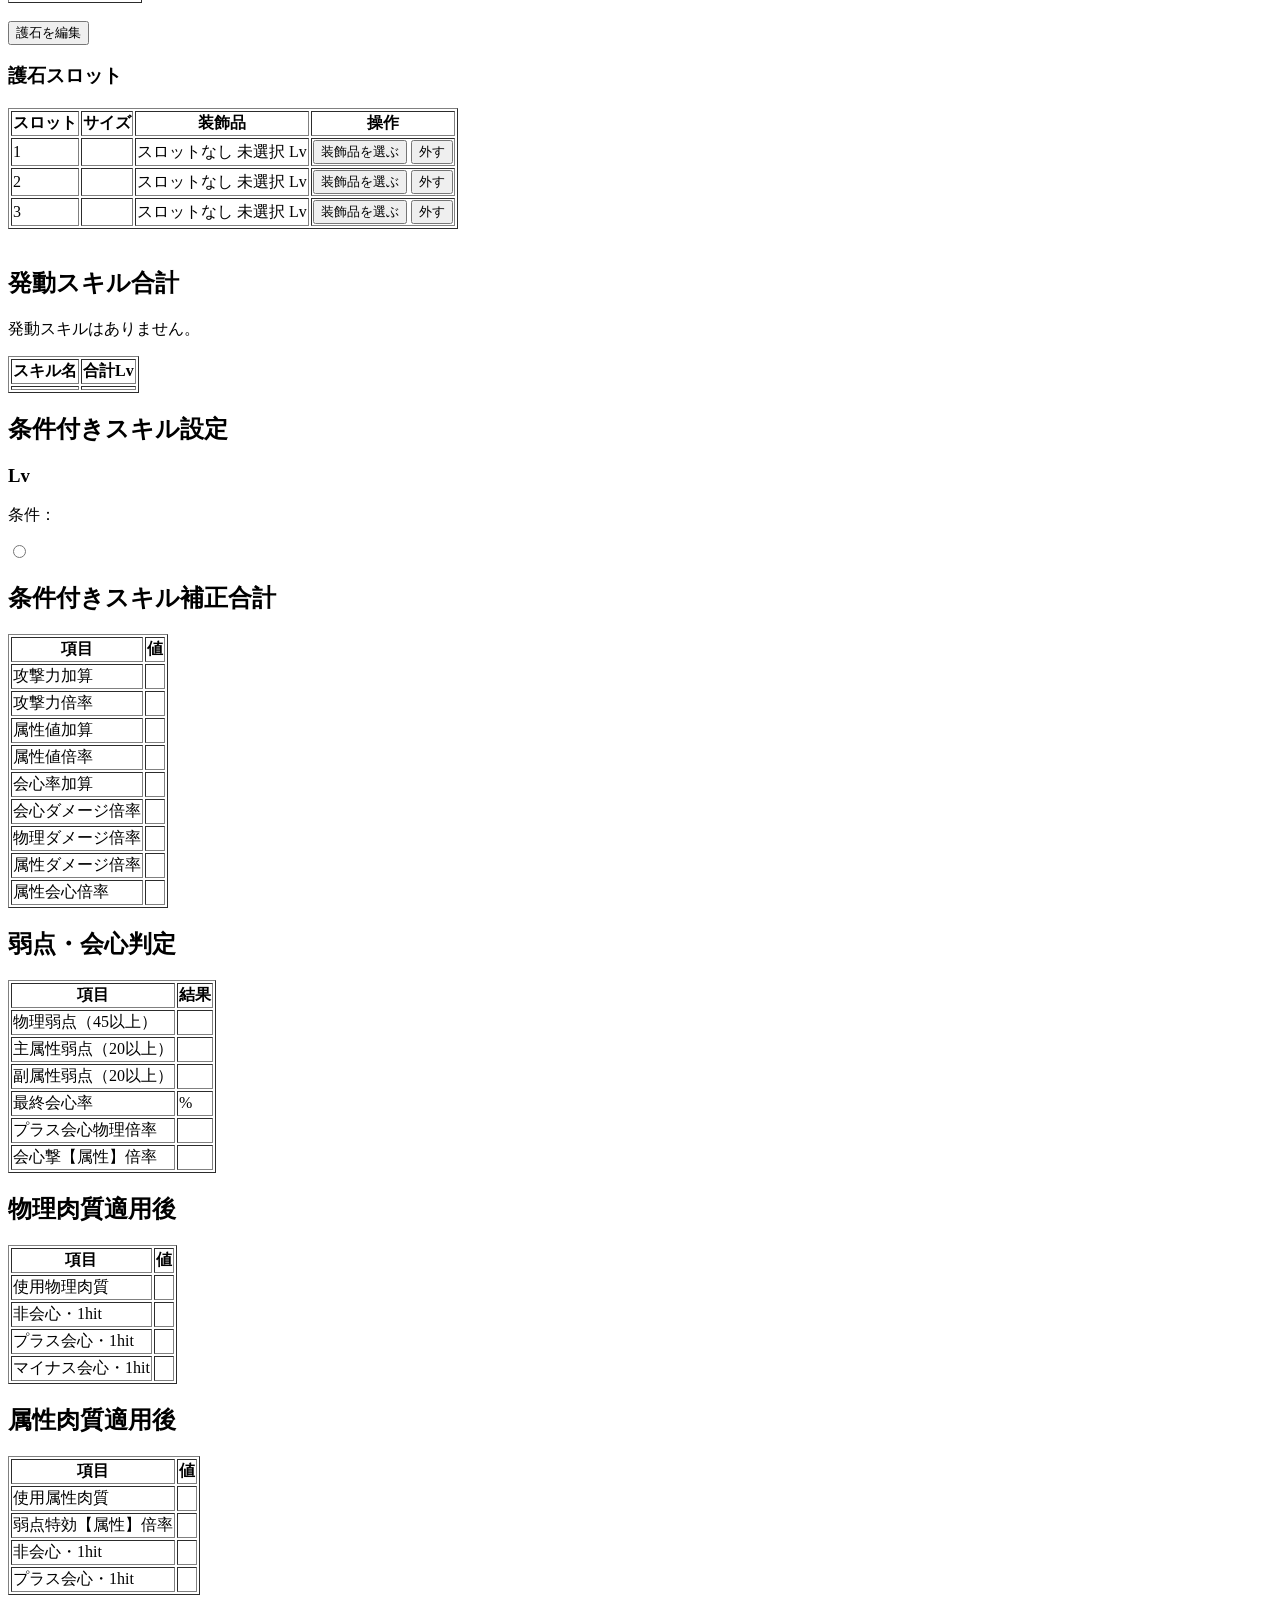
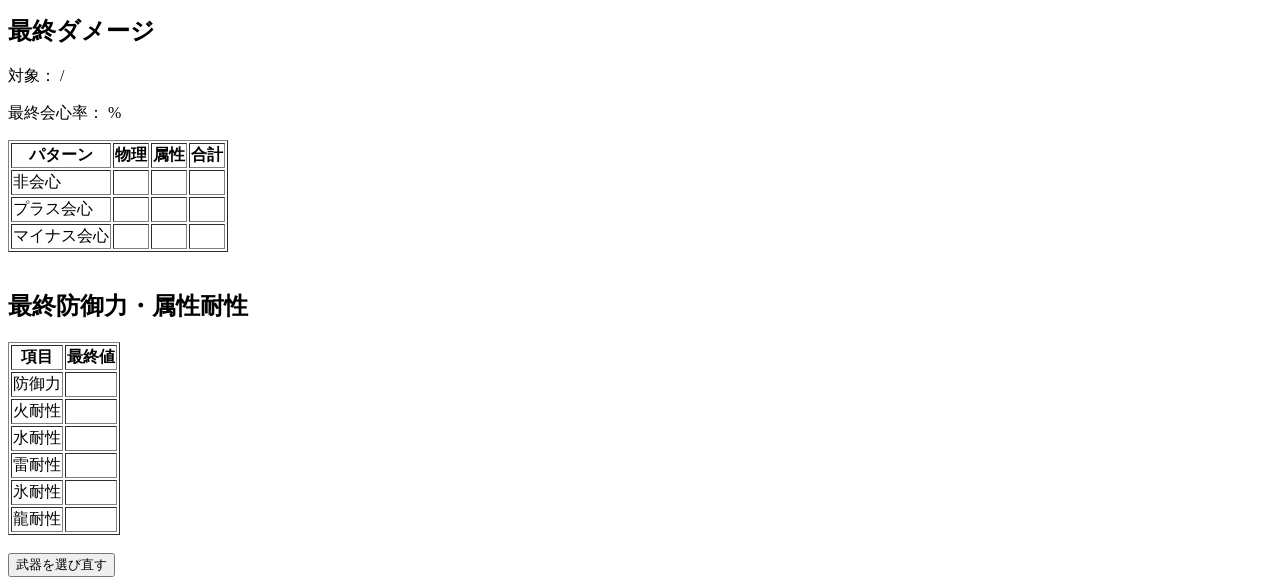
<file: src/main/resources/templates/simulator.html>
<!DOCTYPE html>
<html xmlns:th="http://www.thymeleaf.org">
<head>
    <meta charset="UTF-8">
    <title>装備シミュレーター</title>

    <link rel="stylesheet"
          th:href="@{/css/style.css}">
</head>
<body>

    <h1>装備シミュレーター</h1>

    <!-- ================================================== -->
    <!-- プリセット保存                                     -->
    <!-- ================================================== -->

    <h2>プリセット保存</h2>

    <p th:if="${param.presetSaved != null
               and param.presetSaved[0] == 'true'}">
        プリセットを保存しました。
    </p>

    <p th:if="${param.presetError != null}"
       th:text="${param.presetError[0]}">
    </p>

    <form id="presetSaveForm"
          th:action="@{/preset/save}"
          method="post"
          onsubmit="return preparePresetSave()">

        <label for="presetName">
            プリセット名：
        </label>

        <input type="text"
               id="presetName"
               name="presetName"
               required
               autocomplete="off">

        <button type="submit"
                th:disabled="${weapon == null}">
            現在の装備を保存
        </button>

    </form>

    <br>

    <a th:href="@{/preset/list}">
        プリセット一覧
    </a>

    <p th:if="${weapon == null}">
        プリセットを保存するには武器を選択してください。
    </p>

    <br>

    <!-- ================================================== -->
    <!-- 上部2カラム：武器 / モンスター -->
    <!-- ================================================== -->

    <div class="simulator-top-grid">

        <section class="simulator-panel simulator-panel-weapon">

    <!-- ================================================== -->
    <!-- 武器 -->
    <!-- ================================================== -->
    <h2>選択中の武器</h2>

    <p th:if="${weapon == null}">
        武器が選択されていません。
        <button type="button" onclick="goWeaponSelect()">武器を選ぶ</button>
    </p>

    <div th:if="${weapon != null}">
        <table border="1">
            <tr><th>武器名</th><td th:text="${weapon.weaponName}"></td></tr>
            <tr><th>武器種</th><td th:text="${weapon.weaponType}"></td></tr>
            <tr><th>攻撃力</th><td th:text="${weapon.attack}"></td></tr>
            <tr><th>属性</th><td th:text="${weapon.elementType}"></td></tr>
            <tr><th>属性値</th><td th:text="${weapon.elementValue}"></td></tr>
            <tr><th>副属性</th><td th:text="${weapon.subElementType}"></td></tr>
            <tr><th>会心率</th><td><span th:text="${weapon.affinity}"></span>%</td></tr>
            <tr><th>攻撃属性</th><td th:text="${weapon.attackProperty}"></td></tr>
        </table>

        <br>

        <button type="button" onclick="goWeaponSelect()">
            武器を選び直す
        </button>
    </div>

        </section>

        <section class="simulator-panel simulator-panel-monster">

    <!-- ================================================== -->
    <!-- モンスター・部位肉質 -->
    <!-- ================================================== -->
    <h2>モンスター・部位肉質</h2>

    <p>
        <label for="monsterSelect">モンスター：</label>

        <select id="monsterSelect"
                onchange="selectMonster(this.value)">

            <option value="">未選択</option>

            <option th:each="monster : ${monsters}"
                    th:value="${monster.monsterId}"
                    th:text="${monster.monsterName}"
                    th:selected="${selectedMonster != null
                        and selectedMonster.monsterId == monster.monsterId}">
            </option>

        </select>
    </p>

    <p th:if="${selectedMonster != null}">
        選択中モンスター：
        <strong th:text="${selectedMonster.monsterName}"></strong>
    </p>

    <p th:if="${selectedMonster != null}">

        <label for="hitzoneSelect">部位：</label>

        <select id="hitzoneSelect"
                onchange="selectHitzone(this.value)">

            <option value="">未選択</option>

            <option th:each="hitzone : ${monsterHitzones}"
                    th:value="${hitzone.hitzoneId}"
                    th:text="${hitzone.partName}"
                    th:selected="${selectedHitzone != null
                        and selectedHitzone.hitzoneId == hitzone.hitzoneId}">
            </option>

        </select>
    </p>

    <div th:if="${selectedHitzone != null}">

        <h3>選択部位の肉質</h3>

        <table border="1">

            <tr>
                <th>部位</th>
                <th>斬</th>
                <th>打</th>
                <th>弾</th>
                <th>火</th>
                <th>水</th>
                <th>雷</th>
                <th>氷</th>
                <th>龍</th>
            </tr>

            <tr>
                <td th:text="${selectedHitzone.partName}"></td>
                <td th:text="${selectedHitzone.sever}"></td>
                <td th:text="${selectedHitzone.blunt}"></td>
                <td th:text="${selectedHitzone.shot}"></td>
                <td th:text="${selectedHitzone.fire}"></td>
                <td th:text="${selectedHitzone.water}"></td>
                <td th:text="${selectedHitzone.thunder}"></td>
                <td th:text="${selectedHitzone.ice}"></td>
                <td th:text="${selectedHitzone.dragon}"></td>
            </tr>

        </table>

    </div>

    <div th:if="${monsterHitzoneValueResult != null
                 and selectedHitzone != null}">

        <h3>今回使用する肉質</h3>

        <p>
            物理：
            <strong th:text="${monsterHitzoneValueResult.physicalHitzone}">
            </strong>

            （
            <span th:text="${monsterHitzoneValueResult.physicalHitzoneType}">
            </span>
            ）
        </p>

        <p th:if="${monsterHitzoneValueResult.elemental}">
            主属性肉質：
            <strong th:text="${monsterHitzoneValueResult.elementHitzone}">
            </strong>
        </p>

        <p th:if="${monsterHitzoneValueResult.subElemental}">
            副属性肉質：
            <strong th:text="${monsterHitzoneValueResult.subElementHitzone}">
            </strong>
        </p>

    </div>

        </section>

    </div>

    <!-- ================================================== -->
    <!-- 武器傀異錬成 -->
    <!-- ================================================== -->

    <div th:if="${weapon != null}">

        <h2>武器傀異錬成</h2>

        <table border="1">

            <tr>
                <th>項目</th>
                <th>Lv</th>
                <th>補正後</th>
            </tr>


            <!-- 攻撃力強化 -->
            <tr>

                <th>攻撃力強化</th>

                <td>
                    <select onchange="selectWeaponAugment(
                        'weaponAugmentAttackLevel',
                        this.value
                    )">

                        <option value=""
                                th:selected="${simulatorForm.weaponAugmentAttackLevel == null}">
                            なし
                        </option>

                        <option value="1"
                                th:selected="${simulatorForm.weaponAugmentAttackLevel == 1}">
                            Lv1
                        </option>

                        <option value="2"
                                th:selected="${simulatorForm.weaponAugmentAttackLevel == 2}">
                            Lv2
                        </option>

                        <option value="3"
                                th:selected="${simulatorForm.weaponAugmentAttackLevel == 3}">
                            Lv3
                        </option>

                        <option value="4"
                                th:selected="${simulatorForm.weaponAugmentAttackLevel == 4}">
                            Lv4
                        </option>

                    </select>
                </td>

                <td>
                    <span th:text="${weapon.attack}"></span>
                    →
                    <strong th:text="${augmentedWeaponAttack}"></strong>
                </td>

            </tr>


            <!-- 属性・状態異常強化 -->
            <tr th:if="${weapon.weaponType != 'ライトボウガン'
                        and weapon.weaponType != 'ヘビィボウガン'
                        and (
                            (weapon.elementType != null
                                and weapon.elementType != ''
                                and weapon.elementType != '無')
                            or
                            (weapon.subElementType != null
                                and weapon.subElementType != ''
                                and weapon.subElementType != '無')
                        )}">

                <th>属性・状態異常強化</th>

                <td>
                    <select onchange="selectWeaponAugment(
                        'weaponAugmentElementLevel',
                        this.value
                    )">

                        <option value=""
                                th:selected="${simulatorForm.weaponAugmentElementLevel == null}">
                            なし
                        </option>

                        <option value="1"
                                th:selected="${simulatorForm.weaponAugmentElementLevel == 1}">
                            Lv1
                        </option>

                        <option value="2"
                                th:selected="${simulatorForm.weaponAugmentElementLevel == 2}">
                            Lv2
                        </option>

                        <option value="3"
                                th:selected="${simulatorForm.weaponAugmentElementLevel == 3}">
                            Lv3
                        </option>

                        <option value="4"
                                th:selected="${simulatorForm.weaponAugmentElementLevel == 4}">
                            Lv4
                        </option>

                        <option value="5"
                                th:if="${(
                                        weapon.elementType == '火'
                                        or weapon.elementType == '水'
                                        or weapon.elementType == '雷'
                                        or weapon.elementType == '氷'
                                        or weapon.elementType == '龍'
                                    )
                                    and not (
                                        weapon.weaponType == '双剣'
                                        and (
                                            weapon.subElementType == '毒'
                                            or weapon.subElementType == '麻痺'
                                            or weapon.subElementType == '睡眠'
                                            or weapon.subElementType == '爆破'
                                        )
                                    )}"
                                th:selected="${simulatorForm.weaponAugmentElementLevel == 5}">
                            Lv5
                        </option>

                        <option value="6"
                                th:if="${(
                                        weapon.elementType == '火'
                                        or weapon.elementType == '水'
                                        or weapon.elementType == '雷'
                                        or weapon.elementType == '氷'
                                        or weapon.elementType == '龍'
                                    )
                                    and not (
                                        weapon.weaponType == '双剣'
                                        and (
                                            weapon.subElementType == '毒'
                                            or weapon.subElementType == '麻痺'
                                            or weapon.subElementType == '睡眠'
                                            or weapon.subElementType == '爆破'
                                        )
                                    )}"
                                th:selected="${simulatorForm.weaponAugmentElementLevel == 6}">
                            Lv6
                        </option>

                        <option value="7"
                                th:if="${(
                                        weapon.elementType == '火'
                                        or weapon.elementType == '水'
                                        or weapon.elementType == '雷'
                                        or weapon.elementType == '氷'
                                        or weapon.elementType == '龍'
                                    )
                                    and not (
                                        weapon.weaponType == '双剣'
                                        and (
                                            weapon.subElementType == '毒'
                                            or weapon.subElementType == '麻痺'
                                            or weapon.subElementType == '睡眠'
                                            or weapon.subElementType == '爆破'
                                        )
                                    )}"
                                th:selected="${simulatorForm.weaponAugmentElementLevel == 7}">
                            Lv7
                        </option>

                        <option value="8"
                                th:if="${(
                                        weapon.elementType == '火'
                                        or weapon.elementType == '水'
                                        or weapon.elementType == '雷'
                                        or weapon.elementType == '氷'
                                        or weapon.elementType == '龍'
                                    )
                                    and not (
                                        weapon.weaponType == '双剣'
                                        and (
                                            weapon.subElementType == '毒'
                                            or weapon.subElementType == '麻痺'
                                            or weapon.subElementType == '睡眠'
                                            or weapon.subElementType == '爆破'
                                        )
                                    )}"
                                th:selected="${simulatorForm.weaponAugmentElementLevel == 8}">
                            Lv8
                        </option>

                    </select>
                </td>

                <td>
                    <span th:if="${weapon.elementValue != null}">
                        主：
                        <span th:text="${weapon.elementValue}"></span>
                        →
                        <strong th:text="${augmentedWeaponElementValue}"></strong>
                    </span>

                    <span th:if="${weapon.subElementValue != null}">
                        ／ 副：
                        <span th:text="${weapon.subElementValue}"></span>
                        →
                        <strong th:text="${augmentedWeaponSubElementValue}"></strong>
                    </span>
                </td>

            </tr>


            <!-- 会心率強化 -->
            <tr>

                <th>会心率強化</th>

                <td>
                    <select onchange="selectWeaponAugment(
                        'weaponAugmentAffinityLevel',
                        this.value
                    )">

                        <option value=""
                                th:selected="${simulatorForm.weaponAugmentAffinityLevel == null}">
                            なし
                        </option>

                        <option value="1"
                                th:selected="${simulatorForm.weaponAugmentAffinityLevel == 1}">
                            Lv1
                        </option>

                        <option value="2"
                                th:selected="${simulatorForm.weaponAugmentAffinityLevel == 2}">
                            Lv2
                        </option>

                        <option value="3"
                                th:selected="${simulatorForm.weaponAugmentAffinityLevel == 3}">
                            Lv3
                        </option>

                    </select>
                </td>

                <td>
                    <span th:text="${weapon.affinity}"></span>%
                    →
                    <strong th:text="${augmentedWeaponAffinity}"></strong>%
                </td>

            </tr>


            <!-- 斬れ味強化 -->
            <tr th:if="${weapon.weaponType != '弓'
                        and weapon.weaponType != 'ライトボウガン'
                        and weapon.weaponType != 'ヘビィボウガン'}">

                <th>斬れ味強化</th>

                <td>
                    <select onchange="selectWeaponAugment(
                        'weaponAugmentSharpnessLevel',
                        this.value
                    )">

                        <option value=""
                                th:selected="${simulatorForm.weaponAugmentSharpnessLevel == null}">
                            なし
                        </option>

                        <option value="1"
                                th:selected="${simulatorForm.weaponAugmentSharpnessLevel == 1}">
                            Lv1
                        </option>

                        <option value="2"
                                th:selected="${simulatorForm.weaponAugmentSharpnessLevel == 2}">
                            Lv2
                        </option>

                        <option value="3"
                                th:selected="${simulatorForm.weaponAugmentSharpnessLevel == 3}">
                            Lv3
                        </option>

                        <option value="4"
                                th:selected="${simulatorForm.weaponAugmentSharpnessLevel == 4}">
                            Lv4
                        </option>

                    </select>
                </td>

                <td>
                    +
                    <strong th:text="${weaponAugmentModifier.sharpnessAdd}"></strong>
                </td>

            </tr>

        </table>

    </div>

    <br>

    <!-- ================================================== -->
    <!-- ボウガン -->
    <!-- ================================================== -->

    <div th:if="${weapon != null
                 and (weapon.weaponType == 'ライトボウガン'
                      or weapon.weaponType == 'ヘビィボウガン')}">

        <h2>ボウガン</h2>

        <!-- ================================================== -->
        <!-- ライトボウガン・攻撃種別 -->
        <!-- ================================================== -->

        <div th:if="${weapon.weaponType == 'ライトボウガン'}">

            <h3>攻撃種別</h3>

            <p>
                <select onchange="selectBowgunAttackType(this.value)">

                    <option value="NORMAL_AMMO"
                            th:selected="${simulatorForm.bowgunAttackType == null
                                or simulatorForm.bowgunAttackType == 'NORMAL_AMMO'}">
                        通常弾
                    </option>

                    <option value="WYVERNBLAST"
                            th:selected="${simulatorForm.bowgunAttackType == 'WYVERNBLAST'}">
                        起爆竜弾
                    </option>

                </select>
            </p>

        </div>


        <!-- ================================================== -->
        <!-- 起爆竜弾 -->
        <!-- ================================================== -->

        <div th:if="${weapon.weaponType == 'ライトボウガン'
                     and simulatorForm.bowgunAttackType == 'WYVERNBLAST'}">

            <p>
                現在の計算：
                <strong>起爆竜弾</strong>
            </p>

            <h3>爆発段階</h3>

            <p>
                <select onchange="selectWyvernblastExplosionSize(this.value)">

                    <option value="SMALL"
                            th:selected="${simulatorForm.wyvernblastExplosionSize == 'SMALL'}">
                        小爆発
                    </option>

                    <option value="MEDIUM"
                            th:selected="${simulatorForm.wyvernblastExplosionSize == 'MEDIUM'}">
                        中爆発
                    </option>

                    <option value="LARGE"
                            th:selected="${simulatorForm.wyvernblastExplosionSize == null
                                or simulatorForm.wyvernblastExplosionSize == 'LARGE'}">
                        大爆発
                    </option>

                </select>
            </p>


            <div th:if="${bowgunWyvernblastModifier != null}">

                <h3>起爆竜弾・計算用データ</h3>

                <p>
                    固定ダメージMV：
                    <strong th:text="${bowgunWyvernblastModifier.fixedDamageMotionValue}">
                    </strong>
                </p>

                <p>
                    火属性値：
                    <strong th:text="${bowgunWyvernblastModifier.fixedFireValue}">
                    </strong>
                </p>

                <p>
                    耐久消費：
                    <strong th:text="${bowgunWyvernblastModifier.durabilityCost}">
                    </strong>
                    / 初期耐久5
                </p>

            </div>


            <div th:if="${bowgunWyvernblastDamageResult != null}">

                <h3>起爆竜弾・ダメージ計算途中値</h3>

                <p>
                    条件付き補正後攻撃力：
                    <strong th:text="${bowgunWyvernblastDamageResult.effectiveAttack}">
                    </strong>
                </p>

                <p th:if="${conditionalSkillModifierTotal != null}">
                    特殊射撃強化倍率：
                    <strong th:text="${conditionalSkillModifierTotal.specialShotMul}">
                    </strong>
                </p>

                <p>
                    肉質無視・固定ダメージ（丸め前）：
                    <strong th:text="${bowgunWyvernblastDamageResult.fixedDamage}">
                    </strong>
                </p>

                <p>
                    火属性肉質適用前・火属性値：
                    <strong th:text="${bowgunWyvernblastDamageResult.fixedFireValue}">
                    </strong>
                </p>

                <p>
                    耐久消費：
                    <strong th:text="${bowgunWyvernblastDamageResult.durabilityCost}">
                    </strong>
                </p>

                <p th:if="${selectedHitzone != null}">
                    対象部位の火属性肉質：
                    <strong th:text="${selectedHitzone.fire}">
                    </strong>
                </p>

                <p th:if="${finalDamageResult != null}">
                    火属性肉質適用後・火属性ダメージ（丸め前）：
                    <strong th:text="${finalDamageResult.normalElementDamageBeforeRound}">
                    </strong>
                </p>

                <p>
                    ※固定ダメージ部分には弾肉質を使用しません。
                    特殊射撃強化は固定ダメージ部分だけに適用します。
                </p>

            </div>

        </div>


        <!-- ================================================== -->
        <!-- 通常のボウガン弾 -->
        <!-- ================================================== -->

        <div th:if="${weapon.weaponType == 'ヘビィボウガン'
                     or simulatorForm.bowgunAttackType == null
                     or simulatorForm.bowgunAttackType != 'WYVERNBLAST'}">

            <p th:if="${bowgunAmmos == null
                       or #lists.isEmpty(bowgunAmmos)}">
                使用可能な弾データがありません。
            </p>

            <table border="1"
                   th:if="${bowgunAmmos != null
                           and !#lists.isEmpty(bowgunAmmos)}">

                <tr>
                    <th>選択</th>
                    <th>弾</th>
                    <th>Lv</th>
                    <th>装填数</th>
                    <th>速射</th>
                    <th>移動射撃</th>
                    <th>移動リロード</th>
                    <th>単発自動装填</th>
                </tr>

                <tr th:each="ammo : ${bowgunAmmos}">

                    <td>

                        <input type="radio"
                               name="bowgunAmmoChoice"
                               th:value="${ammo.bowgunAmmoId}"
                               th:checked="${selectedBowgunAmmo != null
                                   and selectedBowgunAmmo.bowgunAmmoId == ammo.bowgunAmmoId}"
                               onchange="selectBowgunAmmo(this.value)">

                    </td>

                    <td th:text="${ammo.ammoType}"></td>
                    <td th:text="${ammo.ammoLevel}"></td>
                    <td th:text="${ammo.capacity}"></td>
                    <td th:text="${ammo.rapidFire ? '○' : '-'}"></td>
                    <td th:text="${ammo.movingShot ? '○' : '-'}"></td>
                    <td th:text="${ammo.movingReload ? '○' : '-'}"></td>
                    <td th:text="${ammo.singleAuto ? '○' : '-'}"></td>

                </tr>

            </table>

            <div th:if="${selectedBowgunAmmo != null}">

                <p>
                    選択中：

                    <strong th:text="${selectedBowgunAmmo.ammoType}">
                    </strong>

                    Lv<span th:text="${selectedBowgunAmmo.ammoLevel}">
                    </span>
                </p>

            </div>

            <div th:if="${selectedBowgunAmmo != null
                         and bowgunAmmoModifier != null}">

                <h3>ボウガン弾・計算用データ</h3>

                <p>
                    1hit物理モーション値：
                    <strong th:text="${bowgunAmmoModifier.physicalMotionValuePerHit}">
                    </strong>
                </p>

                <p>
                    1hit属性モーション値：
                    <strong th:text="${bowgunAmmoModifier.elementMotionValuePerHit}">
                    </strong>
                </p>

                <p>
                    1hit固定ダメージ値：
                    <strong th:text="${bowgunAmmoModifier.fixedDamageValuePerHit}">
                    </strong>
                </p>

                <p>
                    最大ヒット数：
                    <strong th:text="${bowgunAmmoModifier.maxHitCount}">
                    </strong>
                </p>

            </div>

            <div th:if="${selectedBowgunAmmo != null
                         and bowgunRapidFireModifier != null
                         and bowgunRapidFireModifier.rapidFire}">

                <h3>速射補正</h3>

                <p>
                    発射数：
                    <strong th:text="${bowgunRapidFireModifier.shotCount}">
                    </strong>
                </p>

                <p>
                    1発物理倍率：
                    <strong th:text="${bowgunRapidFireModifier.physicalMulPerShot}">
                    </strong>
                </p>

                <p>
                    1発属性倍率：
                    <strong th:text="${bowgunRapidFireModifier.elementMulPerShot}">
                    </strong>
                </p>

            </div>

            <div th:if="${bowgunPhysicalDamageResult != null
                         and selectedBowgunAmmo != null}">

                <h3>ボウガン物理ダメージ計算途中値</h3>

                <p>
                    補正後攻撃力：
                    <strong th:text="${bowgunPhysicalDamageResult.effectiveAttack}">
                    </strong>
                </p>

                <p>
                    肉質補正前・1hit物理値：
                    <strong th:text="${bowgunPhysicalDamageResult.physicalDamagePerHit}">
                    </strong>
                </p>

                <p>
                    1発最大物理値：
                    <strong th:text="${bowgunPhysicalDamageResult.maxPhysicalDamage}">
                    </strong>
                </p>

                <p>
                    弾1個消費あたり最大物理値：
                    <strong th:text="${bowgunPhysicalDamageResult.maxPhysicalDamagePerAmmo}">
                    </strong>
                </p>

            </div>

            <div th:if="${bowgunElementDamageResult != null
                         and selectedBowgunAmmo != null}">

                <h3>ボウガン属性ダメージ計算途中値</h3>

                <p>
                    補正後攻撃力：
                    <strong th:text="${bowgunElementDamageResult.effectiveAttack}">
                    </strong>
                </p>

                <p>
                    肉質補正前・1hit属性値：
                    <strong th:text="${bowgunElementDamageResult.elementDamagePerHit}">
                    </strong>
                </p>

                <p>
                    1発最大属性値：
                    <strong th:text="${bowgunElementDamageResult.maxElementDamage}">
                    </strong>
                </p>

                <p>
                    弾1個消費あたり最大属性値：
                    <strong th:text="${bowgunElementDamageResult.maxElementDamagePerAmmo}">
                    </strong>
                </p>

            </div>

        </div>

    </div>
    <!-- ================================================== -->
    <!-- 弓 -->
    <!-- ================================================== -->

    <div th:if="${weapon != null
                 and weapon.weaponType == '弓'}">

        <h2>弓</h2>

        <h3>攻撃種別</h3>

        <p>
            <select onchange="selectBowAttackType(this.value)">

                <option value="NORMAL"
                        th:selected="${simulatorForm.bowAttackType == null
                            or simulatorForm.bowAttackType == 'NORMAL'}">
                    通常射撃
                </option>

                <option value="DRAGON_PIERCER"
                        th:selected="${simulatorForm.bowAttackType == 'DRAGON_PIERCER'}">
                    竜の一矢
                </option>

            </select>
        </p>

        <p th:if="${simulatorForm.bowAttackType == 'DRAGON_PIERCER'}">
            現在の計算：
            <strong>竜の一矢</strong>
        </p>

        <h3>溜め段階</h3>

        <p th:if="${bowCharges == null
                   or #lists.isEmpty(bowCharges)}">
            溜め段階データがありません。
        </p>

        <table border="1"
               th:if="${bowCharges != null
                       and !#lists.isEmpty(bowCharges)}">

            <tr>
                <th>選択</th>
                <th>溜め段階</th>
                <th>矢タイプ</th>
                <th>矢Lv</th>
                <th>使用条件</th>
            </tr>

            <tr th:each="charge : ${bowCharges}">

                <td>

                    <input type="radio"
                           name="bowChargeChoice"
                           th:value="${charge.bowChargeId}"
                           th:checked="${selectedBowCharge != null
                               and selectedBowCharge.bowChargeId == charge.bowChargeId}"
                           onchange="selectBowCharge(this.value)">

                </td>

                <td>
                    溜め<span th:text="${charge.chargeLevel}"></span>
                </td>

                <td th:text="${charge.shotType}"></td>

                <td>
                    Lv<span th:text="${charge.shotLevel}"></span>
                </td>

                <td th:text="${charge.initiallyAvailable
                    ? '通常使用可能'
                    : '弓溜め段階解放が必要'}">
                </td>

            </tr>

        </table>

        <div th:if="${selectedBowCharge != null}">

            <p>
                選択中：

                溜め<span th:text="${selectedBowCharge.chargeLevel}">
                </span>

                /

                <span th:text="${selectedBowCharge.shotType}">
                </span>

                Lv<span th:text="${selectedBowCharge.shotLevel}">
                </span>
            </p>

        </div>

        <div th:if="${selectedBowCharge != null
                     and bowChargeModifier != null}">

            <p>
                溜め物理倍率：
                <strong th:text="${bowChargeModifier.physicalMul}">
                </strong>
            </p>

            <p>
                溜め属性倍率：
                <strong th:text="${bowChargeModifier.elementMul}">
                </strong>
            </p>

        </div>

        <div th:if="${selectedBowCharge != null
                     and bowShotModifier != null
                     and simulatorForm.bowAttackType != 'DRAGON_PIERCER'}">

            <p>
                矢モーション値（1hit）：
                <strong th:text="${bowShotModifier.motionValuePerHit}">
                </strong>
            </p>

            <p>
                最大ヒット数：
                <strong th:text="${bowShotModifier.maxHitCount}">
                </strong>
            </p>

        </div>

        <div th:if="${selectedBowCharge != null
                     and bowDragonPiercerModifier != null
                     and simulatorForm.bowAttackType == 'DRAGON_PIERCER'}">

            <p>
                竜の一矢モーション値（1hit）：
                <strong th:text="${bowDragonPiercerModifier.motionValuePerHit}">
                </strong>
            </p>

            <p>
                最大ヒット数：
                <strong th:text="${bowDragonPiercerModifier.maxHitCount}">
                </strong>
            </p>

        </div>

        <h3>ビン</h3>

        <table border="1"
               th:if="${bowCoatings != null
                       and !#lists.isEmpty(bowCoatings)}">

            <tr>
                <th>選択</th>
                <th>ビン</th>
                <th>強化</th>
            </tr>

            <tr>

                <td>

                    <input type="radio"
                           name="bowCoatingChoice"
                           value=""
                           th:checked="${selectedBowCoating == null}"
                           onchange="clearBowCoating()">

                </td>

                <td>ビンなし</td>
                <td>-</td>

            </tr>

            <tr th:each="coating : ${bowCoatings}">

                <td>

                    <input type="radio"
                           name="bowCoatingChoice"
                           th:value="${coating.bowCoatingId}"
                           th:checked="${selectedBowCoating != null
                               and selectedBowCoating.bowCoatingId == coating.bowCoatingId}"
                           onchange="selectBowCoating(this.value)">

                </td>

                <td th:text="${coating.coatingType}"></td>

                <td th:text="${coating.isEnhanced
                    ? '強化'
                    : '通常'}">
                </td>

            </tr>

        </table>

        <div th:if="${selectedBowCoating != null
                     and bowCoatingModifier != null}">

            <p>
                選択中ビン：
                <strong th:text="${selectedBowCoating.coatingType}">
                </strong>
            </p>

            <p>
                ビン物理倍率：
                <strong th:text="${bowCoatingModifier.physicalMul}">
                </strong>
            </p>

            <p>
                ビン状態異常倍率：
                <strong th:text="${bowCoatingModifier.statusMul}">
                </strong>
            </p>

        </div>

        <div th:if="${bowPhysicalModifier != null
                     and selectedBowCharge != null
                     and simulatorForm.bowAttackType != 'DRAGON_PIERCER'}">

            <h3>弓の最終物理係数</h3>

            <p>
                1hitあたり物理係数：
                <strong th:text="${bowPhysicalModifier.physicalRatePerHit}">
                </strong>
            </p>

            <p>
                最大ヒット時物理係数：
                <strong th:text="${bowPhysicalModifier.maxPhysicalRate}">
                </strong>
            </p>

            <p>
                最大ヒット数：
                <strong th:text="${bowPhysicalModifier.maxHitCount}">
                </strong>
            </p>

        </div>

        <div th:if="${bowPhysicalDamageResult != null
                     and selectedBowCharge != null}">

            <h3 th:if="${simulatorForm.bowAttackType != 'DRAGON_PIERCER'}">
                弓の物理ダメージ計算途中値
            </h3>

            <h3 th:if="${simulatorForm.bowAttackType == 'DRAGON_PIERCER'}">
                竜の一矢・物理ダメージ計算途中値
            </h3>

            <p>
                条件付き補正後攻撃力：
                <strong th:text="${bowPhysicalDamageResult.effectiveAttack}">
                </strong>
            </p>

            <p>
                肉質補正前・1hit物理値：
                <strong th:text="${bowPhysicalDamageResult.physicalDamagePerHit}">
                </strong>
            </p>

            <p>
                肉質補正前・最大ヒット物理値：
                <strong th:text="${bowPhysicalDamageResult.maxPhysicalDamage}">
                </strong>
            </p>

        </div>

        <div th:if="${bowElementDamageResult != null
                     and selectedBowCharge != null}">

            <h3>弓の属性ダメージ計算途中値</h3>

            <p>
                条件付き補正後属性値：
                <strong th:text="${bowElementDamageResult.effectiveElement}">
                </strong>
            </p>

            <p>
                肉質補正前・1hit属性値：
                <strong th:text="${bowElementDamageResult.elementDamagePerHit}">
                </strong>
            </p>

            <p>
                肉質補正前・最大ヒット属性値：
                <strong th:text="${bowElementDamageResult.maxElementDamage}">
                </strong>
            </p>

        </div>

    </div>

    <br>

    <!-- ================================================== -->
    <!-- 百竜装飾品 -->
    <!-- ================================================== -->

    <div th:if="${weapon != null}">

        <h2>百竜装飾品</h2>

        <table border="1">

            <tr>
                <th>百竜スロット</th>
                <th>装飾品</th>
                <th>百竜スキル</th>
                <th>操作</th>
            </tr>

            <tr>

                <td th:text="${weapon.rampageSlotSize != null
                    ? weapon.rampageSlotSize
                    : 0}">
                </td>

                <td th:text="${rampageDecoration != null
                    ? rampageDecoration.decorationName
                    : '未選択'}">
                </td>

                <td th:text="${rampageDecoration != null
                    ? rampageDecoration.rampageSkillName
                    : '-'}">
                </td>

                <td>

                    <button type="button"
                            th:if="${weapon.rampageSlotSize != null
                                and weapon.rampageSlotSize > 0}"
                            onclick="goRampageDecorationSelect()">

                        百竜装飾品を選ぶ

                    </button>

                    <button type="button"
                            th:if="${simulatorForm.rampageDecorationId != null}"
                            onclick="removeDecoration('rampageDecorationId')">

                        外す

                    </button>

                </td>

            </tr>

        </table>

    </div>

    <br>

    <!-- ================================================== -->
    <!-- 武器装飾品 -->
    <!-- ================================================== -->

    <div th:if="${weapon != null}">

        <h2>武器スロット</h2>

        <table border="1">

            <tr>
                <th>スロット</th>
                <th>サイズ</th>
                <th>装飾品</th>
                <th>操作</th>
            </tr>

            <tr>

                <td>1</td>

                <td th:text="${weapon.slot1Size != null
                    ? weapon.slot1Size
                    : 0}">
                </td>

                <td>

                    <span th:if="${weapon.slot1Size == null
                                 or weapon.slot1Size == 0}">
                        スロットなし
                    </span>

                    <span th:if="${weapon.slot1Size != null
                                 and weapon.slot1Size > 0
                                 and weaponDecoration1 == null}">
                        未選択
                    </span>

                    <span th:if="${weaponDecoration1 != null}">

                        <span th:text="${weaponDecoration1.skillName}">
                        </span>

                        Lv<span th:text="${weaponDecoration1.skillLevel}">
                        </span>

                    </span>

                </td>

                <td>

                    <button type="button"
                            th:if="${weapon.slot1Size != null
                                   and weapon.slot1Size > 0}"
                            th:data-target="'weaponDecoration1Id'"
                            th:data-slot-size="${weapon.slot1Size}"
                            onclick="goDecorationSelect(
                                this.dataset.target,
                                this.dataset.slotSize
                            )">

                        装飾品を選ぶ

                    </button>

                    <button type="button"
                            th:if="${simulatorForm.weaponDecoration1Id != null}"
                            onclick="removeDecoration('weaponDecoration1Id')">

                        外す

                    </button>

                </td>

            </tr>

            <tr>

                <td>2</td>

                <td th:text="${weapon.slot2Size != null
                    ? weapon.slot2Size
                    : 0}">
                </td>

                <td>

                    <span th:if="${weapon.slot2Size == null
                                 or weapon.slot2Size == 0}">
                        スロットなし
                    </span>

                    <span th:if="${weapon.slot2Size != null
                                 and weapon.slot2Size > 0
                                 and weaponDecoration2 == null}">
                        未選択
                    </span>

                    <span th:if="${weaponDecoration2 != null}">

                        <span th:text="${weaponDecoration2.skillName}">
                        </span>

                        Lv<span th:text="${weaponDecoration2.skillLevel}">
                        </span>

                    </span>

                </td>

                <td>

                    <button type="button"
                            th:if="${weapon.slot2Size != null
                                   and weapon.slot2Size > 0}"
                            th:data-target="'weaponDecoration2Id'"
                            th:data-slot-size="${weapon.slot2Size}"
                            onclick="goDecorationSelect(
                                this.dataset.target,
                                this.dataset.slotSize
                            )">

                        装飾品を選ぶ

                    </button>

                    <button type="button"
                            th:if="${simulatorForm.weaponDecoration2Id != null}"
                            onclick="removeDecoration('weaponDecoration2Id')">

                        外す

                    </button>

                </td>

            </tr>

            <tr>

                <td>3</td>

                <td th:text="${weapon.slot3Size != null
                    ? weapon.slot3Size
                    : 0}">
                </td>

                <td>

                    <span th:if="${weapon.slot3Size == null
                                 or weapon.slot3Size == 0}">
                        スロットなし
                    </span>

                    <span th:if="${weapon.slot3Size != null
                                 and weapon.slot3Size > 0
                                 and weaponDecoration3 == null}">
                        未選択
                    </span>

                    <span th:if="${weaponDecoration3 != null}">

                        <span th:text="${weaponDecoration3.skillName}">
                        </span>

                        Lv<span th:text="${weaponDecoration3.skillLevel}">
                        </span>

                    </span>

                </td>

                <td>

                    <button type="button"
                            th:if="${weapon.slot3Size != null
                                   and weapon.slot3Size > 0}"
                            th:data-target="'weaponDecoration3Id'"
                            th:data-slot-size="${weapon.slot3Size}"
                            onclick="goDecorationSelect(
                                this.dataset.target,
                                this.dataset.slotSize
                            )">

                        装飾品を選ぶ

                    </button>

                    <button type="button"
                            th:if="${simulatorForm.weaponDecoration3Id != null}"
                            onclick="removeDecoration('weaponDecoration3Id')">

                        外す

                    </button>

                </td>

            </tr>

        </table>

    </div>

    <br>

    <!-- ================================================== -->
    <!-- 防具 -->
    <!-- ================================================== -->

    <h2>選択中の防具</h2>

    <table border="1">

        <tr>
            <th>部位</th>
            <th>防具名</th>
            <th>選択</th>
        </tr>

        <tr>
            <td>頭</td>
            <td th:text="${headArmor != null
                ? headArmor.armorName
                : '未選択'}">
            </td>
            <td>
                <button type="button"
                        onclick="goArmorSelect('頭')">
                    選ぶ
                </button>
            </td>
        </tr>

        <tr>
            <td>胴</td>
            <td th:text="${chestArmor != null
                ? chestArmor.armorName
                : '未選択'}">
            </td>
            <td>
                <button type="button"
                        onclick="goArmorSelect('胴')">
                    選ぶ
                </button>
            </td>
        </tr>

        <tr>
            <td>腕</td>
            <td th:text="${armArmor != null
                ? armArmor.armorName
                : '未選択'}">
            </td>
            <td>
                <button type="button"
                        onclick="goArmorSelect('腕')">
                    選ぶ
                </button>
            </td>
        </tr>

        <tr>
            <td>腰</td>
            <td th:text="${waistArmor != null
                ? waistArmor.armorName
                : '未選択'}">
            </td>
            <td>
                <button type="button"
                        onclick="goArmorSelect('腰')">
                    選ぶ
                </button>
            </td>
        </tr>

        <tr>
            <td>脚</td>
            <td th:text="${legArmor != null
                ? legArmor.armorName
                : '未選択'}">
            </td>
            <td>
                <button type="button"
                        onclick="goArmorSelect('脚')">
                    選ぶ
                </button>
            </td>
        </tr>

    </table>

    <br>

    <!-- ================================================== -->
    <!-- 防具スロットグリッド -->
    <!-- ================================================== -->

    <div class="armor-slot-grid">

        <section class="armor-slot-card">

    <!-- ================================================== -->
    <!-- 頭 -->
    <!-- ================================================== -->

    <h3>頭防具スロット</h3>

    <p th:if="${headArmor == null}">
        頭防具が選択されていません。
    </p>

    <table border="1"
           th:if="${headArmor != null}">

        <tr>
            <th>スロット</th>
            <th>サイズ</th>
            <th>装飾品</th>
            <th>操作</th>
        </tr>

        <tr>

            <td>1</td>

            <td th:text="${headArmor.slot1Size != null
                ? headArmor.slot1Size
                : 0}">
            </td>

            <td>

                <span th:if="${headArmor.slot1Size == null
                             or headArmor.slot1Size == 0}">
                    スロットなし
                </span>

                <span th:if="${headArmor.slot1Size != null
                             and headArmor.slot1Size > 0
                             and headDecoration1 == null}">
                    未選択
                </span>

                <span th:if="${headDecoration1 != null}">

                    <span th:text="${headDecoration1.skillName}">
                    </span>

                    Lv<span th:text="${headDecoration1.skillLevel}">
                    </span>

                </span>

            </td>

            <td>

                <button type="button"
                        th:if="${headArmor.slot1Size != null
                               and headArmor.slot1Size > 0}"
                        th:data-target="'headDecoration1Id'"
                        th:data-slot-size="${headArmor.slot1Size}"
                        onclick="goDecorationSelect(
                            this.dataset.target,
                            this.dataset.slotSize
                        )">

                    装飾品を選ぶ

                </button>

                <button type="button"
                        th:if="${simulatorForm.headDecoration1Id != null}"
                        onclick="removeDecoration('headDecoration1Id')">

                    外す

                </button>

            </td>

        </tr>

        <tr>

            <td>2</td>

            <td th:text="${headArmor.slot2Size != null
                ? headArmor.slot2Size
                : 0}">
            </td>

            <td>

                <span th:if="${headArmor.slot2Size == null
                             or headArmor.slot2Size == 0}">
                    スロットなし
                </span>

                <span th:if="${headArmor.slot2Size != null
                             and headArmor.slot2Size > 0
                             and headDecoration2 == null}">
                    未選択
                </span>

                <span th:if="${headDecoration2 != null}">

                    <span th:text="${headDecoration2.skillName}">
                    </span>

                    Lv<span th:text="${headDecoration2.skillLevel}">
                    </span>

                </span>

            </td>

            <td>

                <button type="button"
                        th:if="${headArmor.slot2Size != null
                               and headArmor.slot2Size > 0}"
                        th:data-target="'headDecoration2Id'"
                        th:data-slot-size="${headArmor.slot2Size}"
                        onclick="goDecorationSelect(
                            this.dataset.target,
                            this.dataset.slotSize
                        )">

                    装飾品を選ぶ

                </button>

                <button type="button"
                        th:if="${simulatorForm.headDecoration2Id != null}"
                        onclick="removeDecoration('headDecoration2Id')">

                    外す

                </button>

            </td>

        </tr>

        <tr>

            <td>3</td>

            <td th:text="${headArmor.slot3Size != null
                ? headArmor.slot3Size
                : 0}">
            </td>

            <td>

                <span th:if="${headArmor.slot3Size == null
                             or headArmor.slot3Size == 0}">
                    スロットなし
                </span>

                <span th:if="${headArmor.slot3Size != null
                             and headArmor.slot3Size > 0
                             and headDecoration3 == null}">
                    未選択
                </span>

                <span th:if="${headDecoration3 != null}">

                    <span th:text="${headDecoration3.skillName}">
                    </span>

                    Lv<span th:text="${headDecoration3.skillLevel}">
                    </span>

                </span>

            </td>

            <td>

                <button type="button"
                        th:if="${headArmor.slot3Size != null
                               and headArmor.slot3Size > 0}"
                        th:data-target="'headDecoration3Id'"
                        th:data-slot-size="${headArmor.slot3Size}"
                        onclick="goDecorationSelect(
                            this.dataset.target,
                            this.dataset.slotSize
                        )">

                    装飾品を選ぶ

                </button>

                <button type="button"
                        th:if="${simulatorForm.headDecoration3Id != null}"
                        onclick="removeDecoration('headDecoration3Id')">

                    外す

                </button>

            </td>

        </tr>

    </table>

    <br>

        </section>

        <section class="armor-slot-card">

    <!-- ================================================== -->
    <!-- 胴 -->
    <!-- ================================================== -->

    <h3>胴防具スロット</h3>

    <p th:if="${chestArmor == null}">
        胴防具が選択されていません。
    </p>

    <table border="1"
           th:if="${chestArmor != null}">

        <tr>
            <th>スロット</th>
            <th>サイズ</th>
            <th>装飾品</th>
            <th>操作</th>
        </tr>

        <tr>

            <td>1</td>

            <td th:text="${chestArmor.slot1Size != null
                ? chestArmor.slot1Size
                : 0}">
            </td>

            <td>

                <span th:if="${chestArmor.slot1Size == null
                             or chestArmor.slot1Size == 0}">
                    スロットなし
                </span>

                <span th:if="${chestArmor.slot1Size != null
                             and chestArmor.slot1Size > 0
                             and chestDecoration1 == null}">
                    未選択
                </span>

                <span th:if="${chestDecoration1 != null}">
                    <span th:text="${chestDecoration1.skillName}"></span>
                    Lv<span th:text="${chestDecoration1.skillLevel}"></span>
                </span>

            </td>

            <td>

                <button type="button"
                        th:if="${chestArmor.slot1Size != null
                               and chestArmor.slot1Size > 0}"
                        th:data-target="'chestDecoration1Id'"
                        th:data-slot-size="${chestArmor.slot1Size}"
                        onclick="goDecorationSelect(
                            this.dataset.target,
                            this.dataset.slotSize
                        )">
                    装飾品を選ぶ
                </button>

                <button type="button"
                        th:if="${simulatorForm.chestDecoration1Id != null}"
                        onclick="removeDecoration('chestDecoration1Id')">
                    外す
                </button>

            </td>

        </tr>

        <tr>

            <td>2</td>

            <td th:text="${chestArmor.slot2Size != null
                ? chestArmor.slot2Size
                : 0}">
            </td>

            <td>

                <span th:if="${chestArmor.slot2Size == null
                             or chestArmor.slot2Size == 0}">
                    スロットなし
                </span>

                <span th:if="${chestArmor.slot2Size != null
                             and chestArmor.slot2Size > 0
                             and chestDecoration2 == null}">
                    未選択
                </span>

                <span th:if="${chestDecoration2 != null}">
                    <span th:text="${chestDecoration2.skillName}"></span>
                    Lv<span th:text="${chestDecoration2.skillLevel}"></span>
                </span>

            </td>

            <td>

                <button type="button"
                        th:if="${chestArmor.slot2Size != null
                               and chestArmor.slot2Size > 0}"
                        th:data-target="'chestDecoration2Id'"
                        th:data-slot-size="${chestArmor.slot2Size}"
                        onclick="goDecorationSelect(
                            this.dataset.target,
                            this.dataset.slotSize
                        )">
                    装飾品を選ぶ
                </button>

                <button type="button"
                        th:if="${simulatorForm.chestDecoration2Id != null}"
                        onclick="removeDecoration('chestDecoration2Id')">
                    外す
                </button>

            </td>

        </tr>

        <tr>

            <td>3</td>

            <td th:text="${chestArmor.slot3Size != null
                ? chestArmor.slot3Size
                : 0}">
            </td>

            <td>

                <span th:if="${chestArmor.slot3Size == null
                             or chestArmor.slot3Size == 0}">
                    スロットなし
                </span>

                <span th:if="${chestArmor.slot3Size != null
                             and chestArmor.slot3Size > 0
                             and chestDecoration3 == null}">
                    未選択
                </span>

                <span th:if="${chestDecoration3 != null}">
                    <span th:text="${chestDecoration3.skillName}"></span>
                    Lv<span th:text="${chestDecoration3.skillLevel}"></span>
                </span>

            </td>

            <td>

                <button type="button"
                        th:if="${chestArmor.slot3Size != null
                               and chestArmor.slot3Size > 0}"
                        th:data-target="'chestDecoration3Id'"
                        th:data-slot-size="${chestArmor.slot3Size}"
                        onclick="goDecorationSelect(
                            this.dataset.target,
                            this.dataset.slotSize
                        )">
                    装飾品を選ぶ
                </button>

                <button type="button"
                        th:if="${simulatorForm.chestDecoration3Id != null}"
                        onclick="removeDecoration('chestDecoration3Id')">
                    外す
                </button>

            </td>

        </tr>

    </table>

    <br>

        </section>

        <section class="armor-slot-card">

    <!-- ================================================== -->
    <!-- 腕 -->
    <!-- ================================================== -->

    <h3>腕防具スロット</h3>

    <p th:if="${armArmor == null}">
        腕防具が選択されていません。
    </p>

    <table border="1"
           th:if="${armArmor != null}">

        <tr>
            <th>スロット</th>
            <th>サイズ</th>
            <th>装飾品</th>
            <th>操作</th>
        </tr>

        <tr>

            <td>1</td>

            <td th:text="${armArmor.slot1Size != null
                ? armArmor.slot1Size
                : 0}">
            </td>

            <td>

                <span th:if="${armArmor.slot1Size == null
                             or armArmor.slot1Size == 0}">
                    スロットなし
                </span>

                <span th:if="${armArmor.slot1Size != null
                             and armArmor.slot1Size > 0
                             and armDecoration1 == null}">
                    未選択
                </span>

                <span th:if="${armDecoration1 != null}">
                    <span th:text="${armDecoration1.skillName}"></span>
                    Lv<span th:text="${armDecoration1.skillLevel}"></span>
                </span>

            </td>

            <td>

                <button type="button"
                        th:if="${armArmor.slot1Size != null
                               and armArmor.slot1Size > 0}"
                        th:data-target="'armDecoration1Id'"
                        th:data-slot-size="${armArmor.slot1Size}"
                        onclick="goDecorationSelect(
                            this.dataset.target,
                            this.dataset.slotSize
                        )">
                    装飾品を選ぶ
                </button>

                <button type="button"
                        th:if="${simulatorForm.armDecoration1Id != null}"
                        onclick="removeDecoration('armDecoration1Id')">
                    外す
                </button>

            </td>

        </tr>

        <tr>

            <td>2</td>

            <td th:text="${armArmor.slot2Size != null
                ? armArmor.slot2Size
                : 0}">
            </td>

            <td>

                <span th:if="${armArmor.slot2Size == null
                             or armArmor.slot2Size == 0}">
                    スロットなし
                </span>

                <span th:if="${armArmor.slot2Size != null
                             and armArmor.slot2Size > 0
                             and armDecoration2 == null}">
                    未選択
                </span>

                <span th:if="${armDecoration2 != null}">
                    <span th:text="${armDecoration2.skillName}"></span>
                    Lv<span th:text="${armDecoration2.skillLevel}"></span>
                </span>

            </td>

            <td>

                <button type="button"
                        th:if="${armArmor.slot2Size != null
                               and armArmor.slot2Size > 0}"
                        th:data-target="'armDecoration2Id'"
                        th:data-slot-size="${armArmor.slot2Size}"
                        onclick="goDecorationSelect(
                            this.dataset.target,
                            this.dataset.slotSize
                        )">
                    装飾品を選ぶ
                </button>

                <button type="button"
                        th:if="${simulatorForm.armDecoration2Id != null}"
                        onclick="removeDecoration('armDecoration2Id')">
                    外す
                </button>

            </td>

        </tr>

        <tr>

            <td>3</td>

            <td th:text="${armArmor.slot3Size != null
                ? armArmor.slot3Size
                : 0}">
            </td>

            <td>

                <span th:if="${armArmor.slot3Size == null
                             or armArmor.slot3Size == 0}">
                    スロットなし
                </span>

                <span th:if="${armArmor.slot3Size != null
                             and armArmor.slot3Size > 0
                             and armDecoration3 == null}">
                    未選択
                </span>

                <span th:if="${armDecoration3 != null}">
                    <span th:text="${armDecoration3.skillName}"></span>
                    Lv<span th:text="${armDecoration3.skillLevel}"></span>
                </span>

            </td>

            <td>

                <button type="button"
                        th:if="${armArmor.slot3Size != null
                               and armArmor.slot3Size > 0}"
                        th:data-target="'armDecoration3Id'"
                        th:data-slot-size="${armArmor.slot3Size}"
                        onclick="goDecorationSelect(
                            this.dataset.target,
                            this.dataset.slotSize
                        )">
                    装飾品を選ぶ
                </button>

                <button type="button"
                        th:if="${simulatorForm.armDecoration3Id != null}"
                        onclick="removeDecoration('armDecoration3Id')">
                    外す
                </button>

            </td>

        </tr>

    </table>

    <br>

        </section>

        <section class="armor-slot-card">

    <!-- ================================================== -->
    <!-- 腰 -->
    <!-- ================================================== -->

    <h3>腰防具スロット</h3>

    <p th:if="${waistArmor == null}">
        腰防具が選択されていません。
    </p>

    <table border="1"
           th:if="${waistArmor != null}">

        <tr>
            <th>スロット</th>
            <th>サイズ</th>
            <th>装飾品</th>
            <th>操作</th>
        </tr>

        <tr>

            <td>1</td>

            <td th:text="${waistArmor.slot1Size != null
                ? waistArmor.slot1Size
                : 0}">
            </td>

            <td>

                <span th:if="${waistArmor.slot1Size == null
                             or waistArmor.slot1Size == 0}">
                    スロットなし
                </span>

                <span th:if="${waistArmor.slot1Size != null
                             and waistArmor.slot1Size > 0
                             and waistDecoration1 == null}">
                    未選択
                </span>

                <span th:if="${waistDecoration1 != null}">
                    <span th:text="${waistDecoration1.skillName}"></span>
                    Lv<span th:text="${waistDecoration1.skillLevel}"></span>
                </span>

            </td>

            <td>

                <button type="button"
                        th:if="${waistArmor.slot1Size != null
                               and waistArmor.slot1Size > 0}"
                        th:data-target="'waistDecoration1Id'"
                        th:data-slot-size="${waistArmor.slot1Size}"
                        onclick="goDecorationSelect(
                            this.dataset.target,
                            this.dataset.slotSize
                        )">
                    装飾品を選ぶ
                </button>

                <button type="button"
                        th:if="${simulatorForm.waistDecoration1Id != null}"
                        onclick="removeDecoration('waistDecoration1Id')">
                    外す
                </button>

            </td>

        </tr>

        <tr>

            <td>2</td>

            <td th:text="${waistArmor.slot2Size != null
                ? waistArmor.slot2Size
                : 0}">
            </td>

            <td>

                <span th:if="${waistArmor.slot2Size == null
                             or waistArmor.slot2Size == 0}">
                    スロットなし
                </span>

                <span th:if="${waistArmor.slot2Size != null
                             and waistArmor.slot2Size > 0
                             and waistDecoration2 == null}">
                    未選択
                </span>

                <span th:if="${waistDecoration2 != null}">
                    <span th:text="${waistDecoration2.skillName}"></span>
                    Lv<span th:text="${waistDecoration2.skillLevel}"></span>
                </span>

            </td>

            <td>

                <button type="button"
                        th:if="${waistArmor.slot2Size != null
                               and waistArmor.slot2Size > 0}"
                        th:data-target="'waistDecoration2Id'"
                        th:data-slot-size="${waistArmor.slot2Size}"
                        onclick="goDecorationSelect(
                            this.dataset.target,
                            this.dataset.slotSize
                        )">
                    装飾品を選ぶ
                </button>

                <button type="button"
                        th:if="${simulatorForm.waistDecoration2Id != null}"
                        onclick="removeDecoration('waistDecoration2Id')">
                    外す
                </button>

            </td>

        </tr>

        <tr>

            <td>3</td>

            <td th:text="${waistArmor.slot3Size != null
                ? waistArmor.slot3Size
                : 0}">
            </td>

            <td>

                <span th:if="${waistArmor.slot3Size == null
                             or waistArmor.slot3Size == 0}">
                    スロットなし
                </span>

                <span th:if="${waistArmor.slot3Size != null
                             and waistArmor.slot3Size > 0
                             and waistDecoration3 == null}">
                    未選択
                </span>

                <span th:if="${waistDecoration3 != null}">
                    <span th:text="${waistDecoration3.skillName}"></span>
                    Lv<span th:text="${waistDecoration3.skillLevel}"></span>
                </span>

            </td>

            <td>

                <button type="button"
                        th:if="${waistArmor.slot3Size != null
                               and waistArmor.slot3Size > 0}"
                        th:data-target="'waistDecoration3Id'"
                        th:data-slot-size="${waistArmor.slot3Size}"
                        onclick="goDecorationSelect(
                            this.dataset.target,
                            this.dataset.slotSize
                        )">
                    装飾品を選ぶ
                </button>

                <button type="button"
                        th:if="${simulatorForm.waistDecoration3Id != null}"
                        onclick="removeDecoration('waistDecoration3Id')">
                    外す
                </button>

            </td>

        </tr>

    </table>

    <br>

        </section>

        <section class="armor-slot-card">

    <!-- ================================================== -->
    <!-- 脚 -->
    <!-- ================================================== -->

    <h3>脚防具スロット</h3>

    <p th:if="${legArmor == null}">
        脚防具が選択されていません。
    </p>

    <table border="1"
           th:if="${legArmor != null}">

        <tr>
            <th>スロット</th>
            <th>サイズ</th>
            <th>装飾品</th>
            <th>操作</th>
        </tr>

        <tr>

            <td>1</td>

            <td th:text="${legArmor.slot1Size != null
                ? legArmor.slot1Size
                : 0}">
            </td>

            <td>

                <span th:if="${legArmor.slot1Size == null
                             or legArmor.slot1Size == 0}">
                    スロットなし
                </span>

                <span th:if="${legArmor.slot1Size != null
                             and legArmor.slot1Size > 0
                             and legDecoration1 == null}">
                    未選択
                </span>

                <span th:if="${legDecoration1 != null}">
                    <span th:text="${legDecoration1.skillName}"></span>
                    Lv<span th:text="${legDecoration1.skillLevel}"></span>
                </span>

            </td>

            <td>

                <button type="button"
                        th:if="${legArmor.slot1Size != null
                               and legArmor.slot1Size > 0}"
                        th:data-target="'legDecoration1Id'"
                        th:data-slot-size="${legArmor.slot1Size}"
                        onclick="goDecorationSelect(
                            this.dataset.target,
                            this.dataset.slotSize
                        )">
                    装飾品を選ぶ
                </button>

                <button type="button"
                        th:if="${simulatorForm.legDecoration1Id != null}"
                        onclick="removeDecoration('legDecoration1Id')">
                    外す
                </button>

            </td>

        </tr>

        <tr>

            <td>2</td>

            <td th:text="${legArmor.slot2Size != null
                ? legArmor.slot2Size
                : 0}">
            </td>

            <td>

                <span th:if="${legArmor.slot2Size == null
                             or legArmor.slot2Size == 0}">
                    スロットなし
                </span>

                <span th:if="${legArmor.slot2Size != null
                             and legArmor.slot2Size > 0
                             and legDecoration2 == null}">
                    未選択
                </span>

                <span th:if="${legDecoration2 != null}">
                    <span th:text="${legDecoration2.skillName}"></span>
                    Lv<span th:text="${legDecoration2.skillLevel}"></span>
                </span>

            </td>

            <td>

                <button type="button"
                        th:if="${legArmor.slot2Size != null
                               and legArmor.slot2Size > 0}"
                        th:data-target="'legDecoration2Id'"
                        th:data-slot-size="${legArmor.slot2Size}"
                        onclick="goDecorationSelect(
                            this.dataset.target,
                            this.dataset.slotSize
                        )">
                    装飾品を選ぶ
                </button>

                <button type="button"
                        th:if="${simulatorForm.legDecoration2Id != null}"
                        onclick="removeDecoration('legDecoration2Id')">
                    外す
                </button>

            </td>

        </tr>

        <tr>

            <td>3</td>

            <td th:text="${legArmor.slot3Size != null
                ? legArmor.slot3Size
                : 0}">
            </td>

            <td>

                <span th:if="${legArmor.slot3Size == null
                             or legArmor.slot3Size == 0}">
                    スロットなし
                </span>

                <span th:if="${legArmor.slot3Size != null
                             and legArmor.slot3Size > 0
                             and legDecoration3 == null}">
                    未選択
                </span>

                <span th:if="${legDecoration3 != null}">
                    <span th:text="${legDecoration3.skillName}"></span>
                    Lv<span th:text="${legDecoration3.skillLevel}"></span>
                </span>

            </td>

            <td>

                <button type="button"
                        th:if="${legArmor.slot3Size != null
                               and legArmor.slot3Size > 0}"
                        th:data-target="'legDecoration3Id'"
                        th:data-slot-size="${legArmor.slot3Size}"
                        onclick="goDecorationSelect(
                            this.dataset.target,
                            this.dataset.slotSize
                        )">
                    装飾品を選ぶ
                </button>

                <button type="button"
                        th:if="${simulatorForm.legDecoration3Id != null}"
                        onclick="removeDecoration('legDecoration3Id')">
                    外す
                </button>

            </td>

        </tr>

    </table>

    <br>

        </section>

    </div>

    <!-- ================================================== -->
    <!-- 護石 / 発動スキル サマリー -->
    <!-- ================================================== -->

    <div class="loadout-summary-grid">

        <section class="loadout-summary-card">

    <!-- ================================================== -->
    <!-- 護石 -->
    <!-- ================================================== -->

    <h2>護石</h2>

    <table border="1">

        <tr>
            <th>項目</th>
            <th>内容</th>
        </tr>

        <tr>

            <td>スキル1</td>

            <td>

                <span th:if="${talismanSkill1 == null}">
                    なし
                </span>

                <span th:if="${talismanSkill1 != null}">

                    <span th:text="${talismanSkill1.skillName}">
                    </span>

                    Lv<span th:text="${talismanSkill1.level}">
                    </span>

                </span>

            </td>

        </tr>

        <tr>

            <td>スキル2</td>

            <td>

                <span th:if="${talismanSkill2 == null}">
                    なし
                </span>

                <span th:if="${talismanSkill2 != null}">

                    <span th:text="${talismanSkill2.skillName}">
                    </span>

                    Lv<span th:text="${talismanSkill2.level}">
                    </span>

                </span>

            </td>

        </tr>

        <tr>

            <td>スロット</td>

            <td>

                <span th:text="${simulatorForm.talismanSlot1Size != null
                    ? simulatorForm.talismanSlot1Size
                    : 0}">
                </span>

                -

                <span th:text="${simulatorForm.talismanSlot2Size != null
                    ? simulatorForm.talismanSlot2Size
                    : 0}">
                </span>

                -

                <span th:text="${simulatorForm.talismanSlot3Size != null
                    ? simulatorForm.talismanSlot3Size
                    : 0}">
                </span>

            </td>

        </tr>

    </table>

    <br>

    <button type="button"
            onclick="goTalisman()">
        護石を編集
    </button>

    <h3>護石スロット</h3>

    <table border="1">

        <tr>
            <th>スロット</th>
            <th>サイズ</th>
            <th>装飾品</th>
            <th>操作</th>
        </tr>

        <tr>

            <td>1</td>

            <td th:text="${simulatorForm.talismanSlot1Size != null
                ? simulatorForm.talismanSlot1Size
                : 0}">
            </td>

            <td>

                <span th:if="${simulatorForm.talismanSlot1Size == null
                             or simulatorForm.talismanSlot1Size == 0}">
                    スロットなし
                </span>

                <span th:if="${simulatorForm.talismanSlot1Size != null
                             and simulatorForm.talismanSlot1Size > 0
                             and talismanDecoration1 == null}">
                    未選択
                </span>

                <span th:if="${talismanDecoration1 != null}">
                    <span th:text="${talismanDecoration1.skillName}"></span>
                    Lv<span th:text="${talismanDecoration1.skillLevel}"></span>
                </span>

            </td>

            <td>

                <button type="button"
                        th:if="${simulatorForm.talismanSlot1Size != null
                               and simulatorForm.talismanSlot1Size > 0}"
                        th:data-target="'talismanDecoration1Id'"
                        th:data-slot-size="${simulatorForm.talismanSlot1Size}"
                        onclick="goDecorationSelect(
                            this.dataset.target,
                            this.dataset.slotSize
                        )">
                    装飾品を選ぶ
                </button>

                <button type="button"
                        th:if="${simulatorForm.talismanDecoration1Id != null}"
                        onclick="removeDecoration('talismanDecoration1Id')">
                    外す
                </button>

            </td>

        </tr>

        <tr>

            <td>2</td>

            <td th:text="${simulatorForm.talismanSlot2Size != null
                ? simulatorForm.talismanSlot2Size
                : 0}">
            </td>

            <td>

                <span th:if="${simulatorForm.talismanSlot2Size == null
                             or simulatorForm.talismanSlot2Size == 0}">
                    スロットなし
                </span>

                <span th:if="${simulatorForm.talismanSlot2Size != null
                             and simulatorForm.talismanSlot2Size > 0
                             and talismanDecoration2 == null}">
                    未選択
                </span>

                <span th:if="${talismanDecoration2 != null}">
                    <span th:text="${talismanDecoration2.skillName}"></span>
                    Lv<span th:text="${talismanDecoration2.skillLevel}"></span>
                </span>

            </td>

            <td>

                <button type="button"
                        th:if="${simulatorForm.talismanSlot2Size != null
                               and simulatorForm.talismanSlot2Size > 0}"
                        th:data-target="'talismanDecoration2Id'"
                        th:data-slot-size="${simulatorForm.talismanSlot2Size}"
                        onclick="goDecorationSelect(
                            this.dataset.target,
                            this.dataset.slotSize
                        )">
                    装飾品を選ぶ
                </button>

                <button type="button"
                        th:if="${simulatorForm.talismanDecoration2Id != null}"
                        onclick="removeDecoration('talismanDecoration2Id')">
                    外す
                </button>

            </td>

        </tr>

        <tr>

            <td>3</td>

            <td th:text="${simulatorForm.talismanSlot3Size != null
                ? simulatorForm.talismanSlot3Size
                : 0}">
            </td>

            <td>

                <span th:if="${simulatorForm.talismanSlot3Size == null
                             or simulatorForm.talismanSlot3Size == 0}">
                    スロットなし
                </span>

                <span th:if="${simulatorForm.talismanSlot3Size != null
                             and simulatorForm.talismanSlot3Size > 0
                             and talismanDecoration3 == null}">
                    未選択
                </span>

                <span th:if="${talismanDecoration3 != null}">
                    <span th:text="${talismanDecoration3.skillName}"></span>
                    Lv<span th:text="${talismanDecoration3.skillLevel}"></span>
                </span>

            </td>

            <td>

                <button type="button"
                        th:if="${simulatorForm.talismanSlot3Size != null
                               and simulatorForm.talismanSlot3Size > 0}"
                        th:data-target="'talismanDecoration3Id'"
                        th:data-slot-size="${simulatorForm.talismanSlot3Size}"
                        onclick="goDecorationSelect(
                            this.dataset.target,
                            this.dataset.slotSize
                        )">
                    装飾品を選ぶ
                </button>

                <button type="button"
                        th:if="${simulatorForm.talismanDecoration3Id != null}"
                        onclick="removeDecoration('talismanDecoration3Id')">
                    外す
                </button>

            </td>

        </tr>

    </table>

    <br>

        </section>

        <section class="loadout-summary-card">

    <!-- ================================================== -->
    <!-- 発動スキル -->
    <!-- ================================================== -->

    <h2>発動スキル合計</h2>

    <p th:if="${skillTotals == null
               or #lists.isEmpty(skillTotals)}">
        発動スキルはありません。
    </p>

    <table border="1"
           th:if="${skillTotals != null
                   and !#lists.isEmpty(skillTotals)}">

        <tr>
            <th>スキル名</th>
            <th>合計Lv</th>
        </tr>

        <tr th:each="skill : ${skillTotals}">
            <td th:text="${skill.skillName}"></td>
            <td th:text="${skill.level}"></td>
        </tr>

    </table>

        </section>

    </div>

    <!-- ================================================== -->
    <!-- 条件付きスキル -->
    <!-- ================================================== -->

    <div th:if="${skillStateSelections != null
                 and !#lists.isEmpty(skillStateSelections)}">

        <h2>条件付きスキル設定</h2>

        <div th:each="selection : ${skillStateSelections}">

            <h3>

                <span th:text="${selection.skillName}">
                </span>

                Lv<span th:text="${selection.level}">
                </span>

            </h3>

            <p th:if="${selection.conditionText != null
                       and !selection.conditionText.isBlank()}">

                条件：
                <span th:text="${selection.conditionText}">
                </span>

            </p>

            <div th:each="state : ${selection.states}">

                <label>

                    <input type="radio"
                           th:name="${'skillState_' + selection.skillId}"
                           th:value="${state.stateCode}"
                           th:checked="${param['skillState_' + selection.skillId] != null
                               ? param['skillState_' + selection.skillId][0] == state.stateCode
                               : state.stateCode == 'INACTIVE'}"
                           onchange="selectSkillState(
                               this.name,
                               this.value
                           )">

                    <span th:text="${state.stateName}">
                    </span>

                </label>

                <br>

            </div>

        </div>

    </div>

    <div th:if="${conditionalSkillModifierTotal != null}">

        <h2>条件付きスキル補正合計</h2>

        <table border="1">

            <tr>
                <th>項目</th>
                <th>値</th>
            </tr>

            <tr>
                <td>攻撃力加算</td>
                <td th:text="${conditionalSkillModifierTotal.attackAdd}"></td>
            </tr>

            <tr>
                <td>攻撃力倍率</td>
                <td th:text="${conditionalSkillModifierTotal.attackMul}"></td>
            </tr>

            <tr>
                <td>属性値加算</td>
                <td th:text="${conditionalSkillModifierTotal.elementAdd}"></td>
            </tr>

            <tr>
                <td>属性値倍率</td>
                <td th:text="${conditionalSkillModifierTotal.elementMul}"></td>
            </tr>

            <tr>
                <td>会心率加算</td>
                <td th:text="${conditionalSkillModifierTotal.affinityAdd}"></td>
            </tr>

            <tr>
                <td>会心ダメージ倍率</td>
                <td th:text="${conditionalSkillModifierTotal.critDamageMul}"></td>
            </tr>

            <tr>
                <td>物理ダメージ倍率</td>
                <td th:text="${conditionalSkillModifierTotal.physicalDamageMul}"></td>
            </tr>

            <tr>
                <td>属性ダメージ倍率</td>
                <td th:text="${conditionalSkillModifierTotal.elementDamageMul}"></td>
            </tr>

            <tr>
                <td>属性会心倍率</td>
                <td th:text="${conditionalSkillModifierTotal.elementCritDamageMul}"></td>
            </tr>

        </table>

    </div>

    <!-- ================================================== -->
    <!-- ダメージ結果グリッド -->
    <!-- ================================================== -->

    <div class="damage-result-grid">

        <section class="damage-result-card"
                 th:if="${selectedHitzone != null
                          and monsterWeakpointResult != null}">

    <!-- ================================================== -->
    <!-- 弱点・会心 -->
    <!-- ================================================== -->

    <div th:if="${selectedHitzone != null
                 and monsterWeakpointResult != null}">

        <h2>弱点・会心判定</h2>

        <table border="1">

            <tr>
                <th>項目</th>
                <th>結果</th>
            </tr>

            <tr>

                <td>物理弱点（45以上）</td>

                <td th:text="${monsterWeakpointResult.physicalWeakpoint
                    ? '○'
                    : '-'}">
                </td>

            </tr>

            <tr>

                <td>主属性弱点（20以上）</td>

                <td th:text="${monsterWeakpointResult.elementWeakpoint
                    ? '○'
                    : '-'}">
                </td>

            </tr>

            <tr th:if="${monsterWeakpointResult.subElemental}">

                <td>副属性弱点（20以上）</td>

                <td th:text="${monsterWeakpointResult.subElementWeakpoint
                    ? '○'
                    : '-'}">
                </td>

            </tr>

            <tr th:if="${criticalModifierResult != null}">

                <td>最終会心率</td>

                <td>
                    <span th:text="${criticalModifierResult.finalAffinity}">
                    </span>%
                </td>

            </tr>

            <tr th:if="${criticalModifierResult != null}">

                <td>プラス会心物理倍率</td>

                <td th:text="${criticalModifierResult.positiveCriticalDamageMul}">
                </td>

            </tr>

            <tr th:if="${criticalModifierResult != null}">

                <td>会心撃【属性】倍率</td>

                <td th:text="${criticalModifierResult.positiveElementCriticalDamageMul}">
                </td>

            </tr>

        </table>

    </div>

        </section>

        <section class="damage-result-card"
                 th:if="${physicalHitzoneDamageResult != null}">

    <!-- ================================================== -->
    <!-- 物理肉質適用後 -->
    <!-- ================================================== -->

    <div th:if="${physicalHitzoneDamageResult != null}">

        <h2>物理肉質適用後</h2>

        <table border="1">

            <tr>
                <th>項目</th>
                <th>値</th>
            </tr>

            <tr>
                <td>使用物理肉質</td>
                <td th:text="${physicalHitzoneDamageResult.physicalHitzone}">
                </td>
            </tr>

            <tr>
                <td>非会心・1hit</td>
                <td th:text="${physicalHitzoneDamageResult.normalPhysicalDamagePerHit}">
                </td>
            </tr>

            <tr>
                <td>プラス会心・1hit</td>
                <td th:text="${physicalHitzoneDamageResult.positiveCriticalPhysicalDamagePerHit}">
                </td>
            </tr>

            <tr>
                <td>マイナス会心・1hit</td>
                <td th:text="${physicalHitzoneDamageResult.negativeCriticalPhysicalDamagePerHit}">
                </td>
            </tr>

        </table>

    </div>

        </section>

        <section class="damage-result-card"
                 th:if="${elementHitzoneDamageResult != null}">

    <!-- ================================================== -->
    <!-- 属性肉質適用後 -->
    <!-- ================================================== -->

    <div th:if="${elementHitzoneDamageResult != null}">

        <h2>属性肉質適用後</h2>

        <table border="1">

            <tr>
                <th>項目</th>
                <th>値</th>
            </tr>

            <tr>
                <td>使用属性肉質</td>
                <td th:text="${elementHitzoneDamageResult.elementHitzone}">
                </td>
            </tr>

            <tr>
                <td>弱点特効【属性】倍率</td>
                <td th:text="${elementHitzoneDamageResult.weakpointElementDamageMul}">
                </td>
            </tr>

            <tr>
                <td>非会心・1hit</td>
                <td th:text="${elementHitzoneDamageResult.normalElementDamagePerHit}">
                </td>
            </tr>

            <tr>
                <td>プラス会心・1hit</td>
                <td th:text="${elementHitzoneDamageResult.positiveCriticalElementDamagePerHit}">
                </td>
            </tr>

        </table>

    </div>

        </section>

        <section class="damage-result-card damage-result-card-final"
                 th:if="${finalDamageResult != null}">

    <!-- ================================================== -->
    <!-- 最終ダメージ -->
    <!-- ================================================== -->

    <div th:if="${finalDamageResult != null}">

        <h2>最終ダメージ</h2>

        <p th:if="${selectedMonster != null
                   and selectedHitzone != null}">

            対象：

            <strong th:text="${selectedMonster.monsterName}">
            </strong>

            /

            <strong th:text="${selectedHitzone.partName}">
            </strong>

        </p>

        <p th:if="${criticalModifierResult != null}">

            最終会心率：

            <strong th:text="${criticalModifierResult.finalAffinity}">
            </strong>%

        </p>

        <table border="1">

            <tr>
                <th>パターン</th>
                <th>物理</th>
                <th>属性</th>
                <th>合計</th>
            </tr>

            <tr>

                <td>非会心</td>

                <td th:text="${finalDamageResult.normalPhysicalDamage}">
                </td>

                <td th:text="${finalDamageResult.normalElementDamage}">
                </td>

                <td>

                    <strong th:text="${finalDamageResult.normalTotalDamage}">
                    </strong>

                </td>

            </tr>

            <tr>

                <td>プラス会心</td>

                <td th:text="${finalDamageResult.positiveCriticalPhysicalDamage}">
                </td>

                <td th:text="${finalDamageResult.positiveCriticalElementDamage}">
                </td>

                <td>

                    <strong th:text="${finalDamageResult.positiveCriticalTotalDamage}">
                    </strong>

                </td>

            </tr>

            <tr>

                <td>マイナス会心</td>

                <td th:text="${finalDamageResult.negativeCriticalPhysicalDamage}">
                </td>

                <td th:text="${finalDamageResult.negativeCriticalElementDamage}">
                </td>

                <td>

                    <strong th:text="${finalDamageResult.negativeCriticalTotalDamage}">
                    </strong>

                </td>

            </tr>

        </table>

    </div>

    <br>

        </section>

    </div>

    <!-- ================================================== -->
    <!-- 最終防御力・属性耐性 -->
    <!-- ================================================== -->

    <div th:if="${defenseResistanceResult != null}">

        <h2>最終防御力・属性耐性</h2>

        <table border="1">

            <tr>
                <th>項目</th>
                <th>最終値</th>
            </tr>

            <tr>
                <td>防御力</td>
                <td>
                    <strong th:text="${defenseResistanceResult.finalDefense}">
                    </strong>
                </td>
            </tr>

            <tr>
                <td>火耐性</td>
                <td>
                    <strong th:text="${defenseResistanceResult.finalFireRes}">
                    </strong>
                </td>
            </tr>

            <tr>
                <td>水耐性</td>
                <td>
                    <strong th:text="${defenseResistanceResult.finalWaterRes}">
                    </strong>
                </td>
            </tr>

            <tr>
                <td>雷耐性</td>
                <td>
                    <strong th:text="${defenseResistanceResult.finalThunderRes}">
                    </strong>
                </td>
            </tr>

            <tr>
                <td>氷耐性</td>
                <td>
                    <strong th:text="${defenseResistanceResult.finalIceRes}">
                    </strong>
                </td>
            </tr>

            <tr>
                <td>龍耐性</td>
                <td>
                    <strong th:text="${defenseResistanceResult.finalDragonRes}">
                    </strong>
                </td>
            </tr>

        </table>

    </div>

    <br>

    <button type="button"
            onclick="goWeaponSelect()">
        武器を選び直す
    </button>

    <script>

        function preparePresetSave() {

            const form
                    = document.getElementById(
                            "presetSaveForm"
                    );

            if (!form) {
                return false;
            }

            form.querySelectorAll(
                    ".preset-state-hidden"
            ).forEach(
                    input => input.remove()
            );

            const params
                    = new URLSearchParams(
                            window.location.search
                    );

            const excludedNames
                    = new Set([
                        "presetName",
                        "presetSaved",
                        "presetError",
                        "_csrf"
                    ]);

            for (const [name, value] of params.entries()) {

                if (excludedNames.has(name)) {
                    continue;
                }

                const input
                        = document.createElement(
                                "input"
                        );

                input.type
                        = "hidden";

                input.name
                        = name;

                input.value
                        = value;

                input.className
                        = "preset-state-hidden";

                form.appendChild(
                        input
                );
            }

            return true;
        }


        document.addEventListener(
                "DOMContentLoaded",
                function() {

                    const url
                            = new URL(
                                    window.location.href
                            );

                    const hasPresetMessage
                            = url.searchParams.has(
                                    "presetSaved"
                            )
                            || url.searchParams.has(
                                    "presetError"
                            );

                    if (!hasPresetMessage) {
                        return;
                    }

                    url.searchParams.delete(
                            "presetSaved"
                    );

                    url.searchParams.delete(
                            "presetError"
                    );

                    window.history.replaceState(
                            {},
                            document.title,
                            url.toString()
                    );
                }
        );

        function currentUrlFor(path) {

            const url
                    = new URL(
                            window.location.href
                    );

            url.pathname
                    = path;

            return url;
        }


        function goWeaponSelect() {

            const url
                    = currentUrlFor(
                            "/weapon-list"
                    );

            window.location.href
                    = url.toString();
        }


        function goArmorSelect(part) {

            const url
                    = currentUrlFor(
                            "/armor-list"
                    );

            url.searchParams.set(
                    "part",
                    part
            );

            window.location.href
                    = url.toString();
        }


        function goDecorationSelect(
                target,
                slotSize) {

            const url
                    = currentUrlFor(
                            "/decoration-select"
                    );

            url.searchParams.set(
                    "target",
                    target
            );

            url.searchParams.set(
                    "slotSize",
                    slotSize
            );

            window.location.href
                    = url.toString();
        }


        function goRampageDecorationSelect() {

            const url
                    = currentUrlFor(
                            "/rampage-decoration-select"
                    );

            window.location.href
                    = url.toString();
        }


        function goTalisman() {

            const url
                    = currentUrlFor(
                            "/talisman"
                    );

            window.location.href
                    = url.toString();
        }


        function removeDecoration(
                parameterName) {

            const url
                    = new URL(
                            window.location.href
                    );

            url.searchParams.delete(
                    parameterName
            );

            window.location.href
                    = url.toString();
        }


        function selectWeaponAugment(
                parameterName,
                level) {

            const url
                    = new URL(
                            window.location.href
                    );


            if (level) {

                url.searchParams.set(
                        parameterName,
                        level
                );

            } else {

                url.searchParams.delete(
                        parameterName
                );
            }


            window.location.href
                    = url.toString();
        }


        function selectMonster(
                monsterId) {

            const url
                    = new URL(
                            window.location.href
                    );


            if (monsterId) {

                url.searchParams.set(
                        "monsterId",
                        monsterId
                );

            } else {

                url.searchParams.delete(
                        "monsterId"
                );
            }


            url.searchParams.delete(
                    "hitzoneId"
            );


            window.location.href
                    = url.toString();
        }


        function selectHitzone(
                hitzoneId) {

            const url
                    = new URL(
                            window.location.href
                    );


            if (hitzoneId) {

                url.searchParams.set(
                        "hitzoneId",
                        hitzoneId
                );

            } else {

                url.searchParams.delete(
                        "hitzoneId"
                );
            }


            window.location.href
                    = url.toString();
        }


        function selectBowgunAmmo(
                bowgunAmmoId) {

            const url
                    = new URL(
                            window.location.href
                    );

            /*
             * 通常弾を選択した時点で、
             * 起爆竜弾用パラメータを除去する。
             */
            url.searchParams.delete(
                    "bowgunAttackType"
            );

            url.searchParams.delete(
                    "wyvernblastExplosionSize"
            );

            url.searchParams.set(
                    "bowgunAmmoId",
                    bowgunAmmoId
            );

            window.location.href
                    = url.toString();
        }


        function selectBowgunAttackType(
                bowgunAttackType) {

            const url
                    = new URL(
                            window.location.href
                    );


            if (bowgunAttackType === "WYVERNBLAST") {

                url.searchParams.set(
                        "bowgunAttackType",
                        "WYVERNBLAST"
                );

                /*
                 * 爆発段階未指定なら
                 * LARGEを初期値としてURLにも保持する。
                 */
                if (!url.searchParams.has(
                        "wyvernblastExplosionSize"
                )) {

                    url.searchParams.set(
                            "wyvernblastExplosionSize",
                            "LARGE"
                    );
                }

                /*
                 * 起爆竜弾はbowgunAmmoIdを使用しない。
                 */
                url.searchParams.delete(
                        "bowgunAmmoId"
                );

            } else {

                /*
                 * NORMAL_AMMOは既存URLとの互換性のため
                 * bowgunAttackType自体をURLへ残さない。
                 */
                url.searchParams.delete(
                        "bowgunAttackType"
                );

                url.searchParams.delete(
                        "wyvernblastExplosionSize"
                );
            }


            window.location.href
                    = url.toString();
        }


        function selectWyvernblastExplosionSize(
                explosionSize) {

            const url
                    = new URL(
                            window.location.href
                    );

            url.searchParams.set(
                    "bowgunAttackType",
                    "WYVERNBLAST"
            );

            url.searchParams.set(
                    "wyvernblastExplosionSize",
                    explosionSize
            );

            /*
             * 起爆竜弾と通常弾IDを同時保持しない。
             */
            url.searchParams.delete(
                    "bowgunAmmoId"
            );

            window.location.href
                    = url.toString();
        }


        function selectBowAttackType(
                bowAttackType) {

            const url
                    = new URL(
                            window.location.href
                    );


            if (bowAttackType
                    && bowAttackType !== "NORMAL") {

                url.searchParams.set(
                        "bowAttackType",
                        bowAttackType
                );

            } else {

                url.searchParams.delete(
                        "bowAttackType"
                );
            }


            window.location.href
                    = url.toString();
        }


        function selectBowCharge(
                bowChargeId) {

            const url
                    = new URL(
                            window.location.href
                    );

            url.searchParams.set(
                    "bowChargeId",
                    bowChargeId
            );

            window.location.href
                    = url.toString();
        }


        function selectBowCoating(
                bowCoatingId) {

            const url
                    = new URL(
                            window.location.href
                    );

            url.searchParams.set(
                    "bowCoatingId",
                    bowCoatingId
            );

            window.location.href
                    = url.toString();
        }


        function clearBowCoating() {

            const url
                    = new URL(
                            window.location.href
                    );

            url.searchParams.delete(
                    "bowCoatingId"
            );

            window.location.href
                    = url.toString();
        }


        function selectSkillState(
                parameterName,
                stateCode) {

            const url
                    = new URL(
                            window.location.href
                    );

            url.searchParams.set(
                    parameterName,
                    stateCode
            );

            window.location.href
                    = url.toString();
        }

    </script>

</body>
</html>
</file>
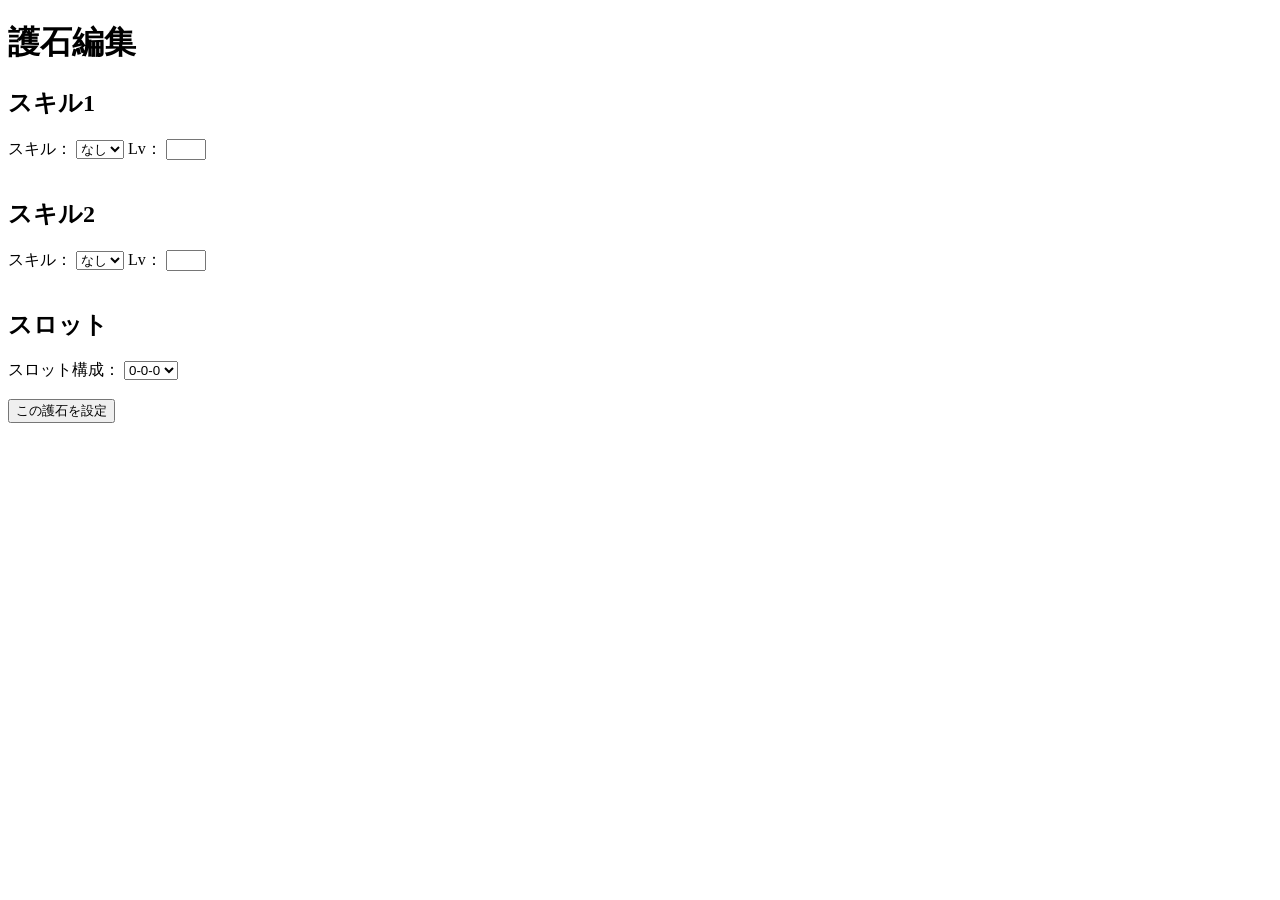
<file: src/main/resources/templates/talisman.html>
<!DOCTYPE html>
<html xmlns:th="http://www.thymeleaf.org">

<head>
    <meta charset="UTF-8">
    <title>護石編集</title>

    <link rel="stylesheet"
          th:href="@{/css/style.css}">
</head>

<body>

    <h1>護石編集</h1>

    <form id="talismanForm"
          th:action="@{/talisman-apply}"
          th:object="${simulatorForm}"
          method="get"
          onsubmit="return prepareTalismanApply()">

        <!-- ============================== -->
        <!-- 武器 -->
        <!-- ============================== -->

        <input type="hidden" th:field="*{weaponId}">

        <input type="hidden" th:field="*{weaponDecoration1Id}">
        <input type="hidden" th:field="*{weaponDecoration2Id}">
        <input type="hidden" th:field="*{weaponDecoration3Id}">


        <!-- ============================== -->
        <!-- 頭 -->
        <!-- ============================== -->

        <input type="hidden" th:field="*{headArmorId}">

        <input type="hidden" th:field="*{headDecoration1Id}">
        <input type="hidden" th:field="*{headDecoration2Id}">
        <input type="hidden" th:field="*{headDecoration3Id}">


        <!-- ============================== -->
        <!-- 胴 -->
        <!-- ============================== -->

        <input type="hidden" th:field="*{chestArmorId}">

        <input type="hidden" th:field="*{chestDecoration1Id}">
        <input type="hidden" th:field="*{chestDecoration2Id}">
        <input type="hidden" th:field="*{chestDecoration3Id}">


        <!-- ============================== -->
        <!-- 腕 -->
        <!-- ============================== -->

        <input type="hidden" th:field="*{armArmorId}">

        <input type="hidden" th:field="*{armDecoration1Id}">
        <input type="hidden" th:field="*{armDecoration2Id}">
        <input type="hidden" th:field="*{armDecoration3Id}">


        <!-- ============================== -->
        <!-- 腰 -->
        <!-- ============================== -->

        <input type="hidden" th:field="*{waistArmorId}">

        <input type="hidden" th:field="*{waistDecoration1Id}">
        <input type="hidden" th:field="*{waistDecoration2Id}">
        <input type="hidden" th:field="*{waistDecoration3Id}">


        <!-- ============================== -->
        <!-- 脚 -->
        <!-- ============================== -->

        <input type="hidden" th:field="*{legArmorId}">

        <input type="hidden" th:field="*{legDecoration1Id}">
        <input type="hidden" th:field="*{legDecoration2Id}">
        <input type="hidden" th:field="*{legDecoration3Id}">


        <!-- ============================== -->
        <!-- 護石に装着中の装飾品 -->
        <!-- ============================== -->

        <input type="hidden" th:field="*{talismanDecoration1Id}">
        <input type="hidden" th:field="*{talismanDecoration2Id}">
        <input type="hidden" th:field="*{talismanDecoration3Id}">


        <!-- ============================== -->
        <!-- 護石スキル1 -->
        <!-- ============================== -->

        <h2>スキル1</h2>

        <label>スキル：</label>

        <select th:field="*{talismanSkill1Id}">

            <option value="">
                なし
            </option>

            <option th:each="skill : ${skills}"
                    th:if="${skill.talismanSkill1MaxLevel != null}"
                    th:value="${skill.skillId}"
                    th:text="${skill.skillName}">
            </option>

        </select>

        <label>Lv：</label>

        <input type="number"
               th:field="*{talismanSkill1Level}"
               min="1"
               max="7">

        <br>
        <br>


        <!-- ============================== -->
        <!-- 護石スキル2 -->
        <!-- ============================== -->

        <h2>スキル2</h2>

        <label>スキル：</label>

        <select th:field="*{talismanSkill2Id}">

            <option value="">
                なし
            </option>

            <option th:each="skill : ${skills}"
                    th:if="${skill.talismanSkill2MaxLevel != null}"
                    th:value="${skill.skillId}"
                    th:text="${skill.skillName}">
            </option>

        </select>

        <label>Lv：</label>

        <input type="number"
               th:field="*{talismanSkill2Level}"
               min="1"
               max="7">

        <br>
        <br>


        <!-- ============================== -->
        <!-- 護石スロット -->
        <!-- ============================== -->

        <h2>スロット</h2>

        <!--
            実際にSimulatorFormへ送信する値。
            下の「スロット構成」選択時にJavaScriptで設定する。
        -->

        <input type="hidden"
               th:field="*{talismanSlot1Size}">

        <input type="hidden"
               th:field="*{talismanSlot2Size}">

        <input type="hidden"
               th:field="*{talismanSlot3Size}">


        <label for="talismanSlotPattern">
            スロット構成：
        </label>

        <select id="talismanSlotPattern">

            <option value="0-0-0">0-0-0</option>

            <option value="1-0-0">1-0-0</option>
            <option value="1-1-0">1-1-0</option>
            <option value="1-1-1">1-1-1</option>

            <option value="2-0-0">2-0-0</option>
            <option value="2-1-0">2-1-0</option>
            <option value="2-1-1">2-1-1</option>
            <option value="2-2-0">2-2-0</option>
            <option value="2-2-1">2-2-1</option>
            <option value="2-2-2">2-2-2</option>

            <option value="3-0-0">3-0-0</option>
            <option value="3-1-0">3-1-0</option>
            <option value="3-1-1">3-1-1</option>
            <option value="3-2-0">3-2-0</option>
            <option value="3-2-1">3-2-1</option>
            <option value="3-3-0">3-3-0</option>
            <option value="3-3-1">3-3-1</option>

            <option value="4-0-0">4-0-0</option>
            <option value="4-1-0">4-1-0</option>
            <option value="4-1-1">4-1-1</option>

        </select>

        <br>
        <br>

        <button type="submit">
            この護石を設定
        </button>

    </form>


    <script>

        /*
         * =====================================================
         * シミュレーター状態を引き継ぐ
         * =====================================================
         *
         * 護石画面のURLに残っているパラメータのうち、
         * form内に存在しないものをhiddenとして追加する。
         *
         * これにより、
         *
         * monsterId
         * hitzoneId
         * rampageDecorationId
         * bowChargeId
         * bowCoatingId
         * bowgunAmmoId
         * skillState_xxx
         *
         * などを失わずに
         * /talisman-applyへ送信できる。
         */
        function prepareTalismanApply() {

            const form
                    = document.getElementById(
                            "talismanForm"
                    );

            if (!form) {
                return false;
            }


            /*
             * 前回追加したhiddenが存在する場合は
             * 一度削除する。
             */
            form.querySelectorAll(
                    ".talisman-preserved-parameter"
            ).forEach(
                    input => input.remove()
            );


            /*
             * form自身がすでに送信するパラメータ名。
             *
             * これらはURL側から重複追加せず、
             * 現在の入力値を優先する。
             */
            const formParameterNames
                    = new Set();

            for (const element of form.elements) {

                if (!element.name) {
                    continue;
                }

                formParameterNames.add(
                        element.name
                );
            }


            /*
             * 現在URLの状態を取得。
             */
            const params
                    = new URLSearchParams(
                            window.location.search
                    );


            /*
             * シミュレーター状態ではない
             * 一時的なメッセージ用パラメータ。
             */
            const excludedNames
                    = new Set([
                        "presetSaved",
                        "presetError",
                        "_csrf"
                    ]);


            for (const [name, value]
                    of params.entries()) {

                if (excludedNames.has(name)) {
                    continue;
                }

                /*
                 * form内に同名項目がある場合、
                 * 現在のform入力値を使う。
                 */
                if (formParameterNames.has(name)) {
                    continue;
                }

                const input
                        = document.createElement(
                                "input"
                        );

                input.type
                        = "hidden";

                input.name
                        = name;

                input.value
                        = value;

                input.className
                        = "talisman-preserved-parameter";

                form.appendChild(
                        input
                );
            }

            return true;
        }


        document.addEventListener(
            "DOMContentLoaded",
            function () {

                const slot1
                    = document.getElementById(
                        "talismanSlot1Size"
                    );

                const slot2
                    = document.getElementById(
                        "talismanSlot2Size"
                    );

                const slot3
                    = document.getElementById(
                        "talismanSlot3Size"
                    );

                const patternSelect
                    = document.getElementById(
                        "talismanSlotPattern"
                    );


                function getSlotValue(slot) {

                    if (slot.value === "") {
                        return "0";
                    }

                    return slot.value;
                }


                function applyPattern(pattern) {

                    const values
                        = pattern.split("-");

                    slot1.value
                        = values[0];

                    slot2.value
                        = values[1];

                    slot3.value
                        = values[2];
                }


                const currentPattern
                    = getSlotValue(slot1)
                    + "-"
                    + getSlotValue(slot2)
                    + "-"
                    + getSlotValue(slot3);


                const patternExists
                    = Array.from(
                        patternSelect.options
                    ).some(
                        option =>
                            option.value
                            === currentPattern
                    );


                if (patternExists) {

                    patternSelect.value
                        = currentPattern;

                } else {

                    patternSelect.value
                        = "0-0-0";

                    applyPattern(
                        "0-0-0"
                    );
                }


                patternSelect.addEventListener(
                    "change",
                    function () {

                        applyPattern(
                            patternSelect.value
                        );
                    }
                );
            }
        );

    </script>

</body>

</html>
</file>
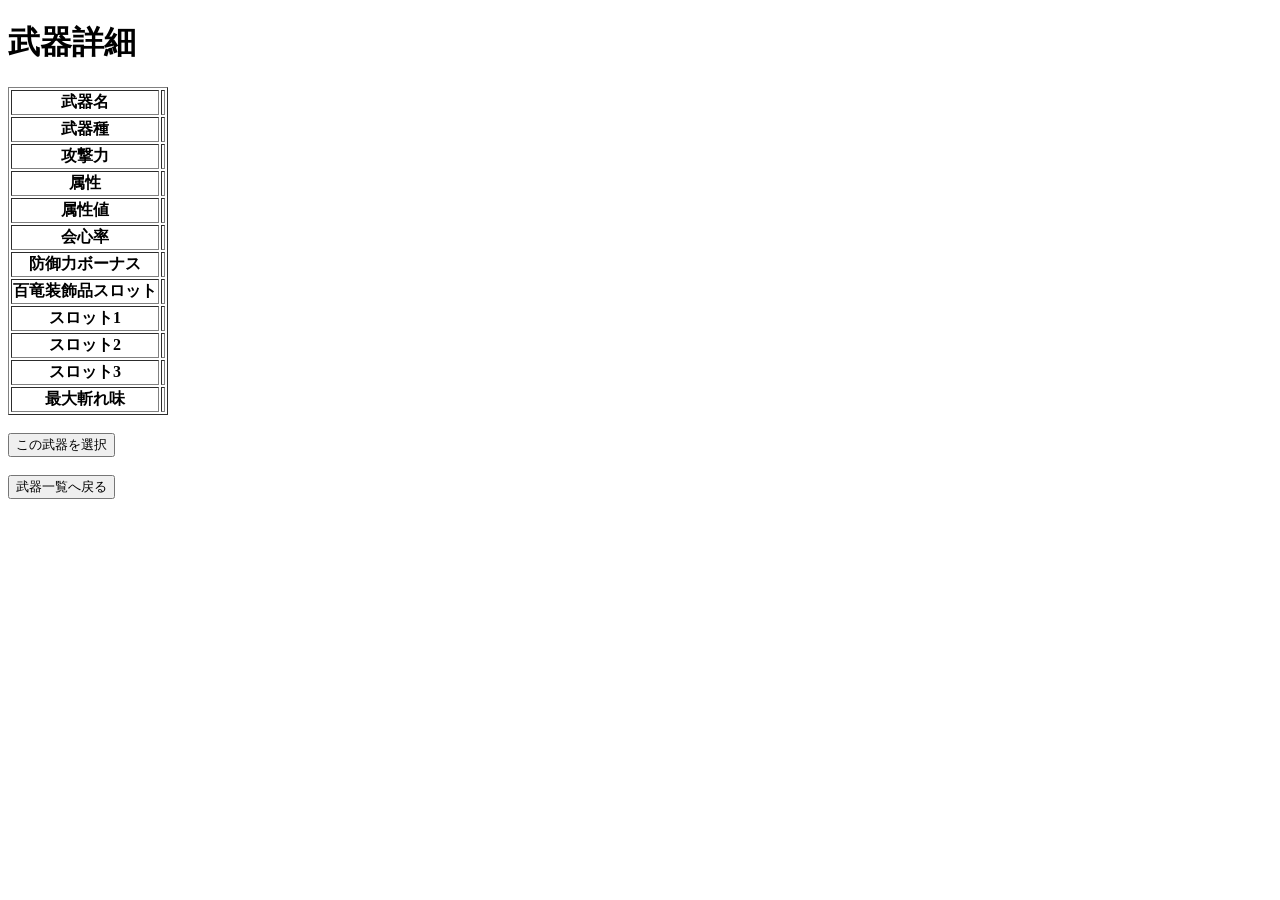
<file: src/main/resources/templates/weapon-detail.html>
<!DOCTYPE html>
<html xmlns:th="http://www.thymeleaf.org">

<head>
    <meta charset="UTF-8">
    <title>武器詳細</title>

    <link rel="stylesheet"
          th:href="@{/css/style.css}">
</head>

<body>

    <h1>武器詳細</h1>

    <table border="1">

        <tr>
            <th>武器名</th>
            <td th:text="${weapon.weaponName}"></td>
        </tr>

        <tr>
            <th>武器種</th>
            <td th:text="${weapon.weaponType}"></td>
        </tr>

        <tr>
            <th>攻撃力</th>
            <td th:text="${weapon.attack}"></td>
        </tr>

        <tr>
            <th>属性</th>
            <td th:text="${weapon.elementType}"></td>
        </tr>

        <tr>
            <th>属性値</th>
            <td th:text="${weapon.elementValue}"></td>
        </tr>

        <tr>
            <th>会心率</th>
            <td th:text="${weapon.affinity} + '%'"></td>
        </tr>

        <tr>
            <th>防御力ボーナス</th>
            <td th:text="${weapon.defenseBonus}"></td>
        </tr>

        <tr>
            <th>百竜装飾品スロット</th>
            <td th:text="${weapon.rampageSlotSize}"></td>
        </tr>

        <tr>
            <th>スロット1</th>
            <td th:text="${weapon.slot1Size}"></td>
        </tr>

        <tr>
            <th>スロット2</th>
            <td th:text="${weapon.slot2Size}"></td>
        </tr>

        <tr>
            <th>スロット3</th>
            <td th:text="${weapon.slot3Size}"></td>
        </tr>

        <tr>
            <th>最大斬れ味</th>
            <td th:text="${weapon.maxSharpnessColor}"></td>
        </tr>

    </table>

    <br>


    <!-- ================================================== -->
    <!-- この武器を選択 -->
    <!-- ================================================== -->

    <button type="button"
            th:data-weapon-id="${weapon.weaponId}"
            onclick="selectWeapon(
                this.dataset.weaponId
            )">

        この武器を選択

    </button>


    <br>
    <br>


    <!-- ================================================== -->
    <!-- 武器一覧へ戻る -->
    <!-- ================================================== -->

    <button type="button"
            onclick="backToWeaponList()">

        武器一覧へ戻る

    </button>


    <script>

        /*
         * =====================================================
         * この武器を選択
         * =====================================================
         *
         * 現在URLのシミュレーター状態をそのまま維持し、
         * weaponIdだけ今回選択した武器へ変更する。
         *
         * 武器固有の設定については、
         * SimulatorController側で新しい武器に使用可能か
         * 判定され、使用できないものは自動的に解除される。
         */
        function selectWeapon(
                weaponId) {

            if (!weaponId) {
                return;
            }


            const url
                    = new URL(
                            window.location.href
                    );


            /*
             * シミュレーターへ戻る。
             */
            url.pathname
                    = "/simulator";


            /*
             * 今回選択した武器へ変更。
             */
            url.searchParams.set(
                    "weaponId",
                    weaponId
            );


            /*
             * weaponTypeは武器一覧だけで使う
             * 絞り込み用パラメータなので、
             * シミュレーターへ戻る際は削除する。
             */
            url.searchParams.delete(
                    "weaponType"
            );


            window.location.href
                    = url.toString();
        }


        /*
         * =====================================================
         * 武器一覧へ戻る
         * =====================================================
         *
         * 詳細画面へ来た時点のURLをそのまま使う。
         *
         * そのため、
         *
         * monsterId
         * hitzoneId
         * rampageDecorationId
         * bowChargeId
         * bowCoatingId
         * bowgunAmmoId
         * 防具
         * 装飾品
         * 護石
         * skillState_xxx
         * weaponType
         *
         * をすべて維持したまま一覧へ戻れる。
         */
        function backToWeaponList() {

            const url
                    = new URL(
                            window.location.href
                    );


            url.pathname
                    = "/weapon-list";


            window.location.href
                    = url.toString();
        }

    </script>

</body>

</html>
</file>
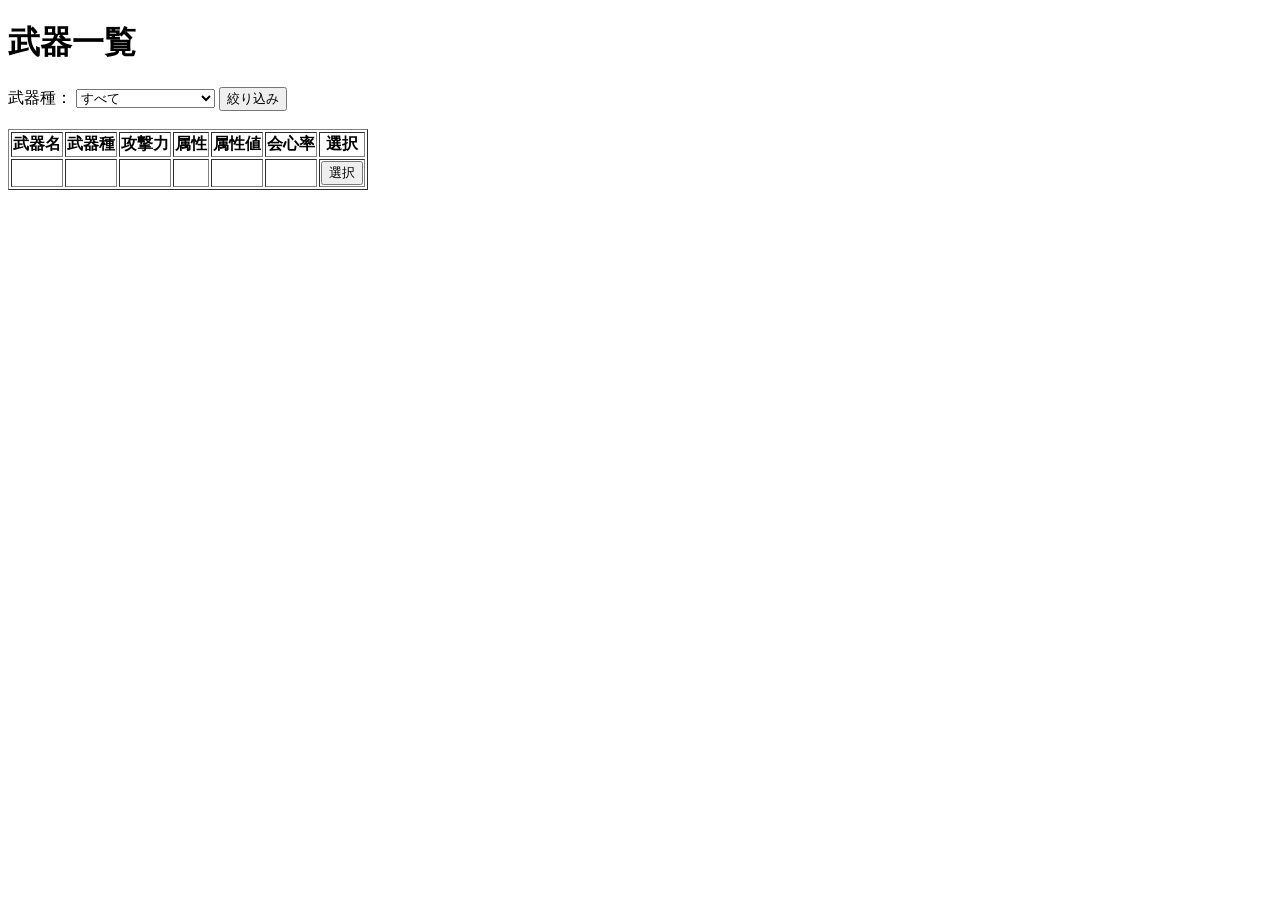
<file: src/main/resources/templates/weapon-list.html>
<!DOCTYPE html>
<html xmlns:th="http://www.thymeleaf.org">

<head>
    <meta charset="UTF-8">
    <title>武器一覧</title>

    <link rel="stylesheet"
          th:href="@{/css/style.css}">
</head>

<body>

    <h1>武器一覧</h1>


    <!-- ================================================== -->
    <!-- 武器種絞り込み -->
    <!-- ================================================== -->

    <form id="weaponFilterForm"
          th:action="@{/weapon-list}"
          method="get"
          onsubmit="return filterWeaponList()">

        <label for="weaponTypeSelect">
            武器種：
        </label>

        <select id="weaponTypeSelect"
                name="weaponType">

            <option value=""
                    th:selected="${selectedWeaponType == null
                        or selectedWeaponType == ''}">
                すべて
            </option>

            <option value="大剣"
                    th:selected="${selectedWeaponType == '大剣'}">
                大剣
            </option>

            <option value="太刀"
                    th:selected="${selectedWeaponType == '太刀'}">
                太刀
            </option>

            <option value="片手剣"
                    th:selected="${selectedWeaponType == '片手剣'}">
                片手剣
            </option>

            <option value="双剣"
                    th:selected="${selectedWeaponType == '双剣'}">
                双剣
            </option>

            <option value="ハンマー"
                    th:selected="${selectedWeaponType == 'ハンマー'}">
                ハンマー
            </option>

            <option value="狩猟笛"
                    th:selected="${selectedWeaponType == '狩猟笛'}">
                狩猟笛
            </option>

            <option value="ランス"
                    th:selected="${selectedWeaponType == 'ランス'}">
                ランス
            </option>

            <option value="ガンランス"
                    th:selected="${selectedWeaponType == 'ガンランス'}">
                ガンランス
            </option>

            <option value="スラッシュアックス"
                    th:selected="${selectedWeaponType == 'スラッシュアックス'}">
                スラッシュアックス
            </option>

            <option value="チャージアックス"
                    th:selected="${selectedWeaponType == 'チャージアックス'}">
                チャージアックス
            </option>

            <option value="操虫棍"
                    th:selected="${selectedWeaponType == '操虫棍'}">
                操虫棍
            </option>

            <option value="弓"
                    th:selected="${selectedWeaponType == '弓'}">
                弓
            </option>

            <option value="ライトボウガン"
                    th:selected="${selectedWeaponType == 'ライトボウガン'}">
                ライトボウガン
            </option>

            <option value="ヘビィボウガン"
                    th:selected="${selectedWeaponType == 'ヘビィボウガン'}">
                ヘビィボウガン
            </option>

        </select>

        <button type="submit">
            絞り込み
        </button>

    </form>


    <br>


    <!-- ================================================== -->
    <!-- 武器一覧 -->
    <!-- ================================================== -->

    <table border="1">

        <thead>

            <tr>
                <th>武器名</th>
                <th>武器種</th>
                <th>攻撃力</th>
                <th>属性</th>
                <th>属性値</th>
                <th>会心率</th>
                <th>選択</th>
            </tr>

        </thead>

        <tbody>

            <tr th:each="weapon : ${weapons}">

                <td th:text="${weapon.weaponName}">
                </td>

                <td th:text="${weapon.weaponType}">
                </td>

                <td th:text="${weapon.attack}">
                </td>

                <td th:text="${weapon.elementType}">
                </td>

                <td th:text="${weapon.elementValue}">
                </td>

                <td th:text="${weapon.affinity} + '%'">
                </td>

                <td>

                    <button type="button"
                            th:data-weapon-id="${weapon.weaponId}"
                            onclick="goWeaponDetail(
                                this.dataset.weaponId
                            )">

                        選択

                    </button>

                </td>

            </tr>

        </tbody>

    </table>


    <script>

        /*
         * =====================================================
         * 武器種絞り込み
         * =====================================================
         *
         * 現在URLをそのまま利用することで、
         *
         * monsterId
         * hitzoneId
         * rampageDecorationId
         * bowChargeId
         * bowCoatingId
         * bowgunAmmoId
         * 防具
         * 装飾品
         * 護石
         * skillState_xxx
         *
         * などをすべて維持する。
         */
        function filterWeaponList() {

            const weaponTypeSelect
                    = document.getElementById(
                            "weaponTypeSelect"
                    );

            if (!weaponTypeSelect) {
                return false;
            }


            const url
                    = new URL(
                            window.location.href
                    );


            url.pathname
                    = "/weapon-list";


            const weaponType
                    = weaponTypeSelect.value;


            if (weaponType) {

                url.searchParams.set(
                        "weaponType",
                        weaponType
                );

            } else {

                url.searchParams.delete(
                        "weaponType"
                );
            }


            window.location.href
                    = url.toString();


            return false;
        }


        /*
         * =====================================================
         * 武器詳細画面へ
         * =====================================================
         *
         * 武器詳細へ進む場合も、
         * 現在URLのシミュレーター状態を
         * そのまま持っていく。
         */
        function goWeaponDetail(
                weaponId) {

            if (!weaponId) {
                return;
            }


            const url
                    = new URL(
                            window.location.href
                    );


            url.pathname
                    = "/weapon/"
                    + weaponId;


            /*
             * weaponTypeは武器一覧の絞り込み状態として
             * そのまま残しておく。
             *
             * 武器詳細から一覧へ戻った場合にも、
             * 同じ絞り込み状態を復元しやすくするため。
             */


            window.location.href
                    = url.toString();
        }

    </script>

</body>

</html>
</file>
